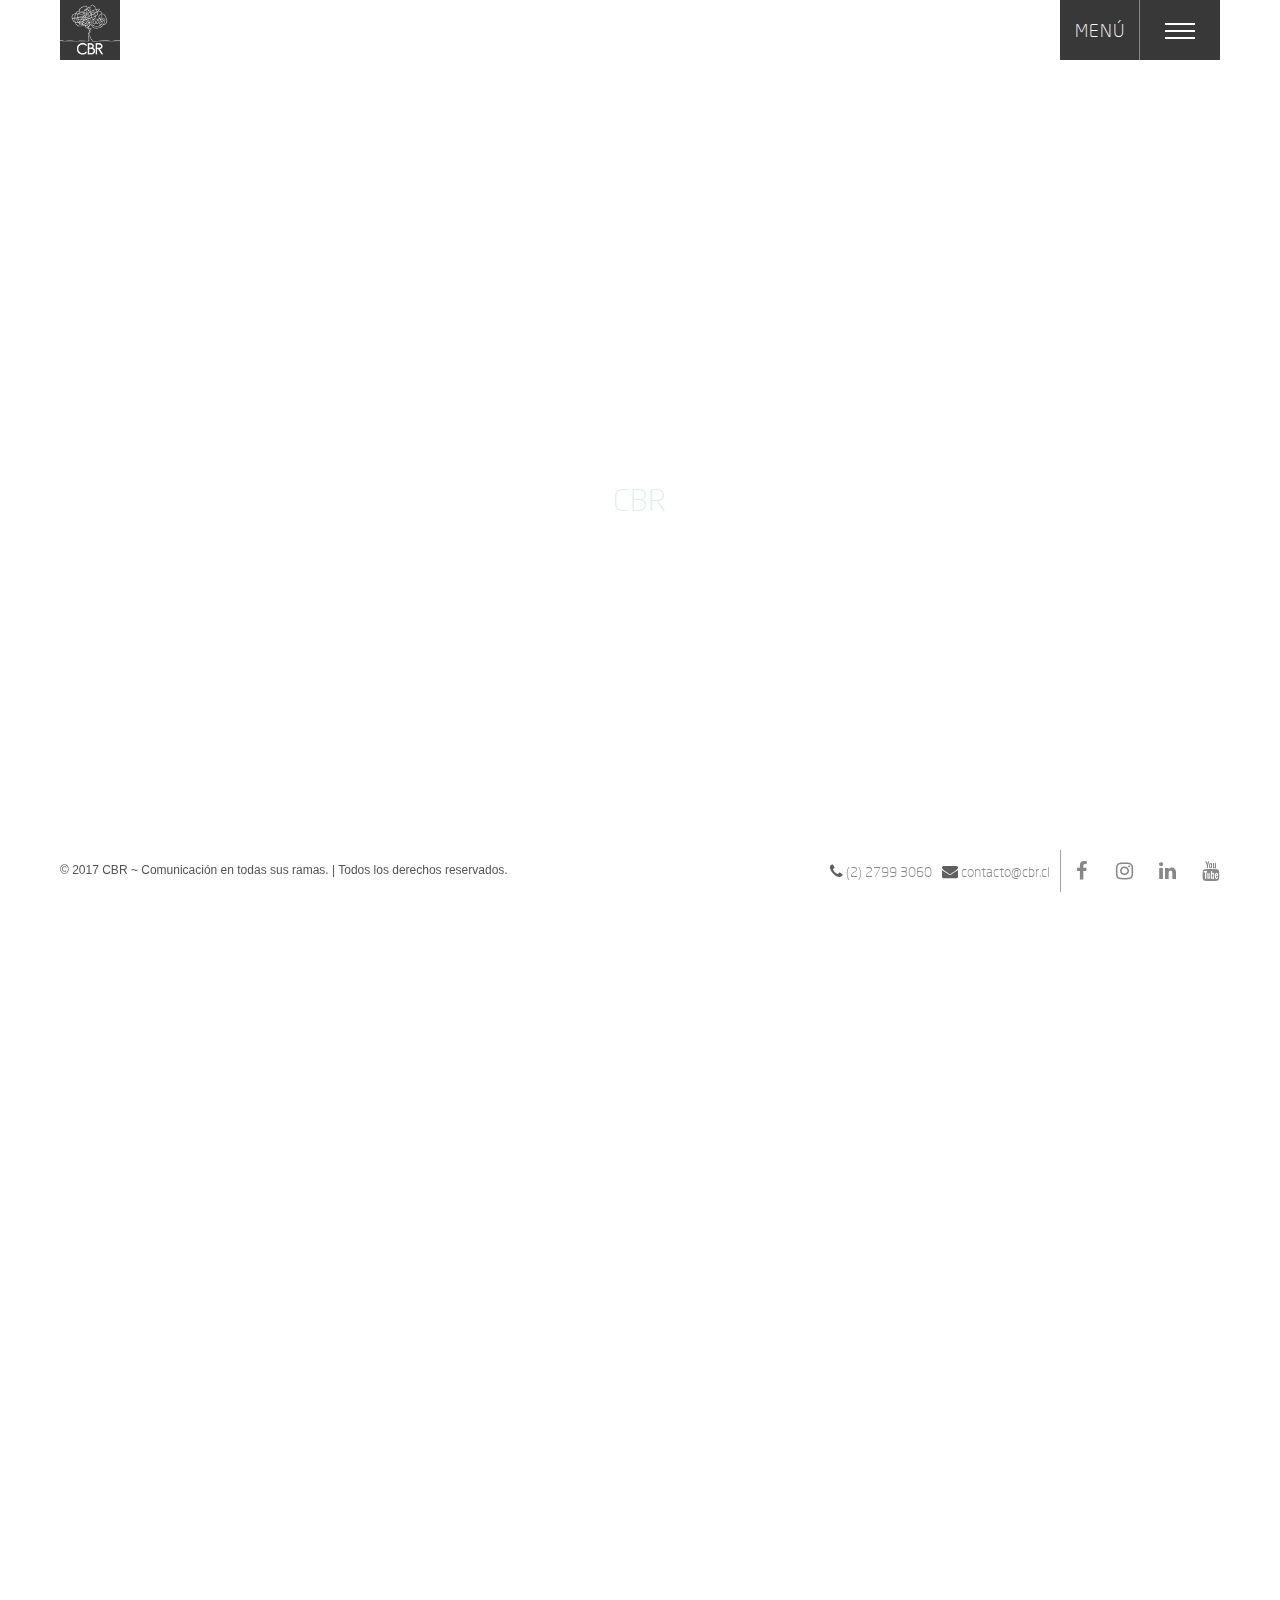
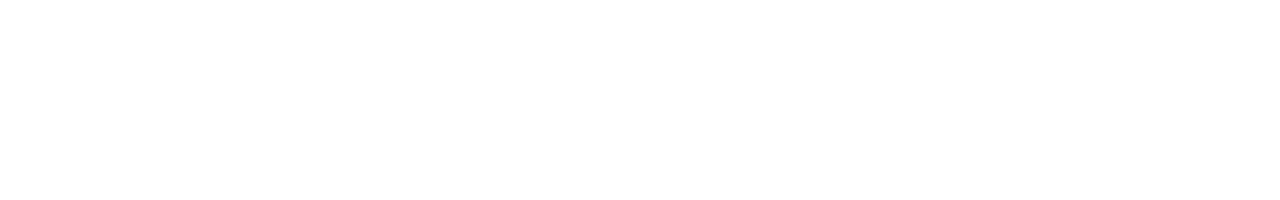
<file: blog.html>
<!DOCTYPE html>
<html lang="es">
	<head>
		<meta charset="UTF-8">
		<title>CBR ~ Comunicación en todas sus ramas.</title>
		<meta name="description" content="Agencia de publicidad que potencia las oportunidades de conexión entre empresas y clientes a través de todas las ramas de comunicación.">
		<meta name="keywords" content="agencia de publicidad, agencia de comunicación, consultoría, creatividad, Agencia CBR, comunicación interna, endomarketing, campañas de recursos humanos, transformación interna, cultura organizacional, colaboradores, comunicación digital, página web, juegos digitales, gamificación, email marketing, landing page, redes sociales, comunicación publicitaria, campaña de publicidad, aviso, prensa, revista, radio, vía pública, spot, comunicación editorial, memoria corporativa, brochure, catálogo, proyecto editorial, comunicación audiovisual, videos corporativos, video tutoriales, animación, motion graphics, comunicación familiar, conexión familiar, Wi-Fam, Rubén Sepúlveda, Marlene Larson, Claudio Storm, Guillermo Weschler, Pablo Velozo, Eduardo Ramírez, Cristián Rodríguez, Francisco Valdivieso, César Kattan">
		<meta name="robots" content="index, follow">
		<meta property="og:url" content="http://www.cbr.cl">
		<meta property="og:title" content="CBR ~ Comunicación en todas sus ramas.">
		<meta property="og:description" content="Agencia de publicidad que potencia las oportunidades de conexión entre empresas y clientes a través de todas las ramas de comunicación.">
		<meta property="og:type" content="website">
		<meta property="og:image" content="http://www.cbr.cl/assets/images/preview-web.png">
		<meta name="twitter:card" content="summary">
		<link href="assets/css/bootstrap.min.css" rel="stylesheet">
		<link href="assets/stylesheets/screen.css" rel="stylesheet">
		<link href="assets/images/favicon/apple-icon-57x57.png" rel="apple-touch-icon" sizes="57x57">
		<link href="assets/images/favicon/apple-icon-60x60.png" rel="apple-touch-icon" sizes="60x60">
		<link href="assets/images/favicon/apple-icon-72x72.png" rel="apple-touch-icon" sizes="72x72">
		<link href="assets/images/favicon/apple-icon-76x76.png" rel="apple-touch-icon" sizes="76x76">
		<link href="assets/images/favicon/apple-icon-114x114.png" rel="apple-touch-icon" sizes="114x114">
		<link href="assets/images/favicon/apple-icon-120x120.png" rel="apple-touch-icon" sizes="120x120">
		<link href="assets/images/favicon/apple-icon-144x144.png" rel="apple-touch-icon" sizes="144x144">
		<link href="assets/images/favicon/apple-icon-152x152.png" rel="apple-touch-icon" sizes="152x152">
		<link href="assets/images/favicon/apple-icon-180x180.png" rel="apple-touch-icon" sizes="180x180">
		<link href="assets/images/favicon/android-icon-192x192.png" rel="icon" sizes="192x192">
		<link href="assets/images/favicon/favicon-16x16.png" rel="icon" sizes="16x16">
		<link href="assets/images/favicon/favicon-32x32.png" rel="icon" sizes="32x32">
		<link href="assets/images/favicon/favicon-96x96.png" rel="icon" sizes="96x96">
		<meta name="viewport" content="width=device-width, user-scalable=no">
		<script>
			(function(i,s,o,g,r,a,m){i['GoogleAnalyticsObject']=r;i[r]=i[r]||function(){
			(i[r].q=i[r].q||[]).push(arguments)},i[r].l=1*new Date();a=s.createElement(o),
			m=s.getElementsByTagName(o)[0];a.async=1;a.src=g;m.parentNode.insertBefore(a,m)
			})(window,document,'script','//www.google-analytics.com/analytics.js','ga');
			ga('create', 'UA-9890877-1', 'auto');
			ga('send', 'pageview');
		</script>
	</head>
	<body>
		<div id="loader">
			<span class="circulo"></span>
			<span class="cbr">CBR</span>
		</div>
		<header>
			<div class="logo">
				<a href="index.html">
					<img src="assets/images/logo-cbr.png" alt="CBR">
				</a>
			</div>
			<div class="menu">
				<div class="contenedor-menu menu-openclose">
					<p>MENÚ</p>
					<div class="contenedor-hamburguesa">
						<div class="hamburguesa">
							<span class="linea-hamburguesa linea-izquierda linea-1 transicion"></span>
							<span class="linea-hamburguesa linea-izquierda linea-2 transicion"></span>
							<span class="linea-hamburguesa linea-izquierda linea-3 transicion"></span>
							<span class="linea-hamburguesa linea-derecha linea-1 transicion"></span>
							<span class="linea-hamburguesa linea-derecha linea-2 transicion"></span>
							<span class="linea-hamburguesa linea-derecha linea-3 transicion"></span>
						</div>
					</div>
				</div>
			</div>
			<div class="menu-holder-izq transicion-lenta" id="menu-holder-izq">
				<a href="index.html">
					<img src="assets/images/logo-CBR.gif" alt="CBR">
				</a>
			</div>
			<div class="menu-holder transicion-lenta" id="menu-holder">
				<nav>
					<ul>
						<li>
							<a href="que-hacemos.html">QUÉ HACEMOS</a>
						</li>
						<li>
							<a href="ramas-de-comunicacion.html">RAMAS DE COMUNICACIÓN</a>
						</li>
						<li>
							<a href="clientes-testimonios.html">CLIENTES / TESTIMONIOS</a>
						</li>
						<li>
							<a href="blog.html">BLOG</a>
						</li>
						<li>
							<a href="contacto.html">CONTACTO</a>
						</li>
					</ul>
				</nav>
			</div>
		</header>
		<main>
			<object data="http://cbr.cl/blog"></object>
		</main>
		<footer>
			<div class="row">
				<div class="col-lg-6 col-md-6 hidden-sm hidden-xs">
					<div class="copyright">
						<p>© 2017 CBR ~ Comunicación en todas sus ramas. | Todos los derechos reservados.</p>
					</div>
				</div>
				<div class="col-lg-6 col-md-6 col-sm-12 col-xs-12">
					<div class="datos-footer">
						<div class="datos-contacto">
							<ul>
								<li>
									<i class="fa fa-phone"></i>
									<a href="tel:227993060">(2) 2799 3060</a>
								</li>
								<li>
									<i class="fa fa-envelope"></i>
									<a href="mailto:contacto@cbr.cl">contacto@cbr.cl</a>
								</li>
							</ul>
						</div>
						<div class="redes-sociales">
							<ul>
								<li>
									<a href="https://www.facebook.com/CBR-Comunicación-en-todas-sus-ramas-18874984019" target="_blank" title="Facebook">
										<i class="fa fa-facebook"></i>
									</a>
								</li>
								<li>
									<a href="https://www.instagram.com/agencia_cbr" target="_blank" title="Instagram">
										<i class="fa fa-instagram"></i>
									</a>
								</li>
								<li>
									<a href="https://www.linkedin.com/company/cbr-publicidad" target="_blank" title="LinkedIn">
										<i class="fa fa-linkedin"></i>
									</a>
								</li>
								<li>
									<a href="https://www.youtube.com/channel/UCz5OupFCSX525NcQmekrMDw" target="_blank" title="YouTube">
										<i class="fa fa-youtube"></i>
									</a>
								</li>
							</ul>
						</div>
					</div>
				</div>
			</div>
		</footer>
	</body>
	<link href="assets/css/font-awesome.min.css" rel="stylesheet">
	<script src="assets/js/jquery-1.9.1.min.js"></script>
	<script>
		window.onload = detectarCarga;
		function detectarCarga() {
			$('#loader').fadeOut(1000);
		}
	</script>
	<script src="assets/js/app.min.js"></script>
</html>
</file>
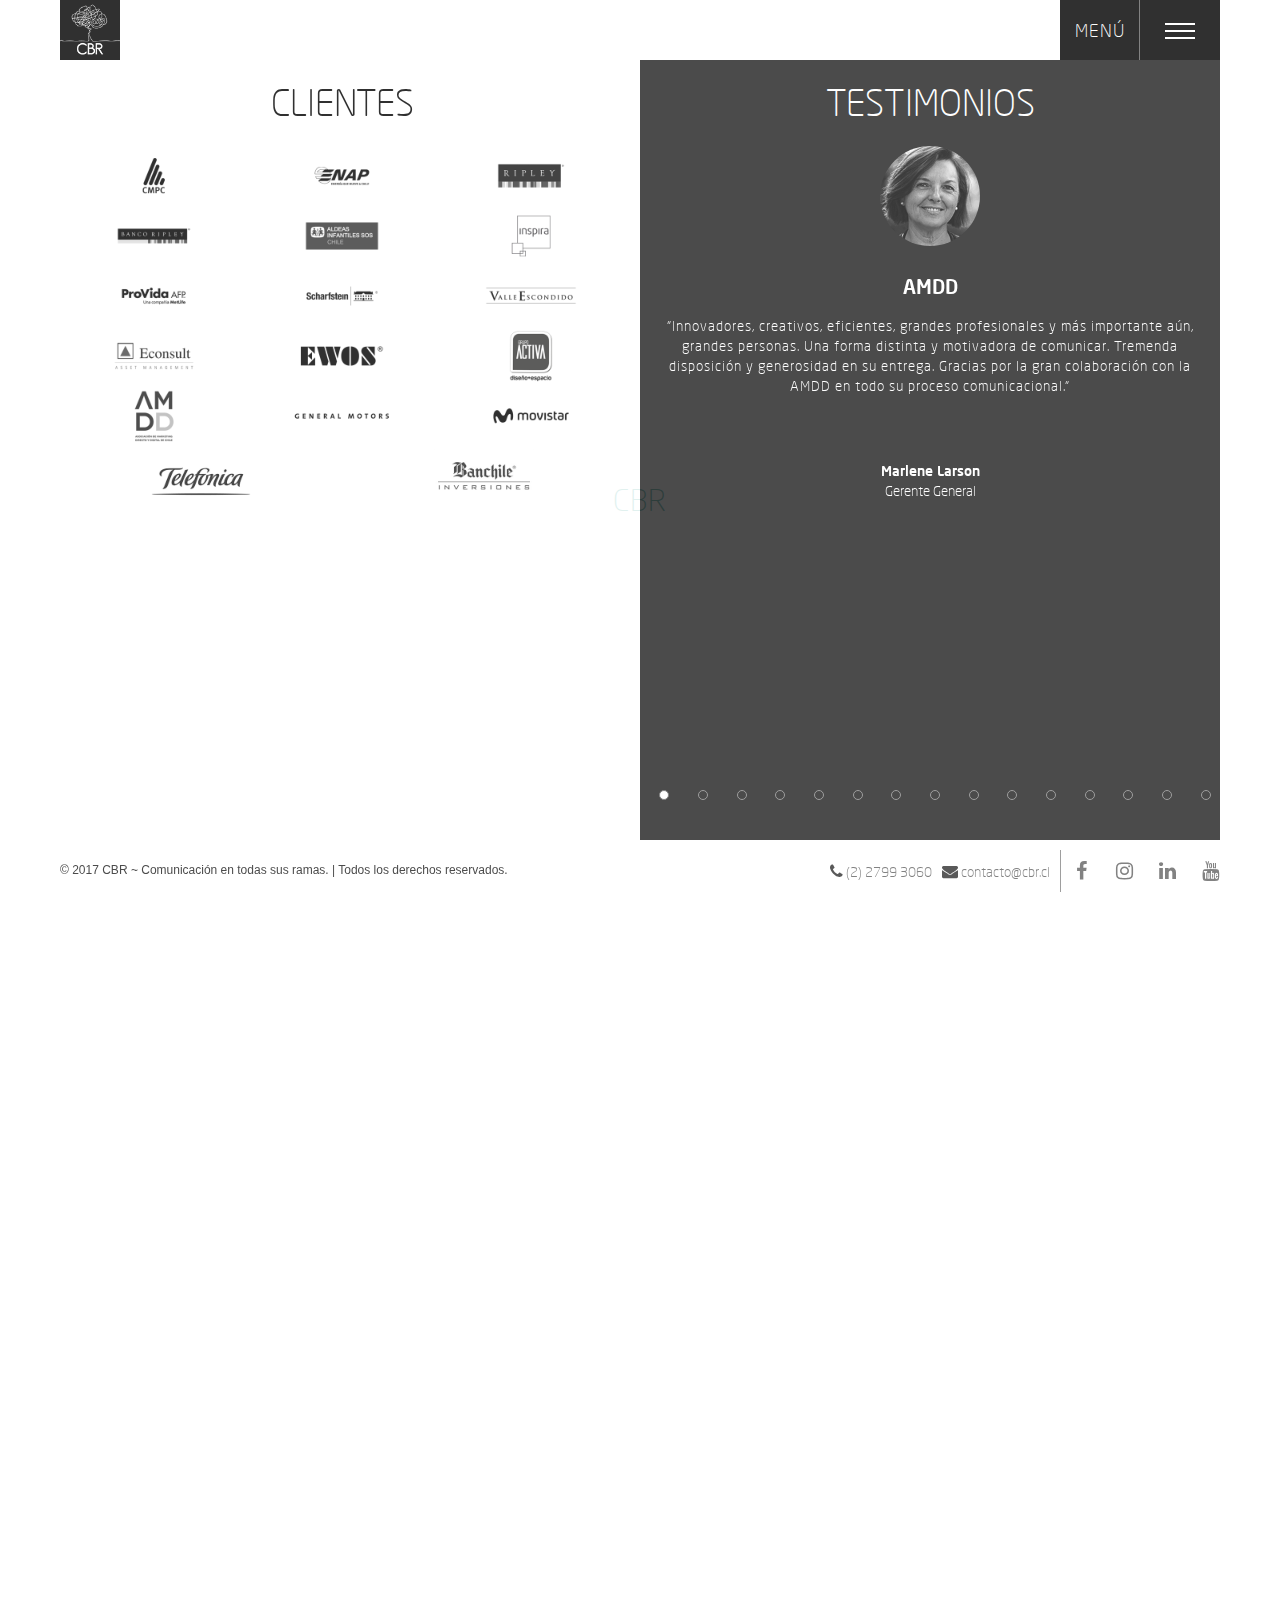
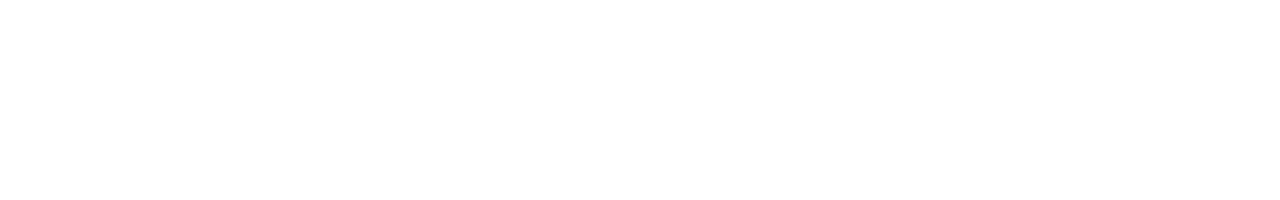
<file: clientes-testimonios.html>
<!DOCTYPE html>
<html lang="es">
	<head>
		<meta charset="UTF-8">
		<title>CBR ~ Comunicación en todas sus ramas.</title>
		<meta name="description" content="Agencia de publicidad que potencia las oportunidades de conexión entre empresas y clientes a través de todas las ramas de comunicación.">
		<meta name="keywords" content="agencia de publicidad, agencia de comunicación, consultoría, creatividad, Agencia CBR, comunicación interna, endomarketing, campañas de recursos humanos, transformación interna, cultura organizacional, colaboradores, comunicación digital, página web, juegos digitales, gamificación, email marketing, landing page, redes sociales, comunicación publicitaria, campaña de publicidad, aviso, prensa, revista, radio, vía pública, spot, comunicación editorial, memoria corporativa, brochure, catálogo, proyecto editorial, comunicación audiovisual, videos corporativos, video tutoriales, animación, motion graphics, comunicación familiar, conexión familiar, Wi-Fam, Rubén Sepúlveda, Marlene Larson, Claudio Storm, Guillermo Weschler, Pablo Velozo, Eduardo Ramírez, Cristián Rodríguez, Francisco Valdivieso, César Kattan">
		<meta name="robots" content="index, follow">
		<meta property="og:url" content="http://www.cbr.cl">
		<meta property="og:title" content="CBR ~ Comunicación en todas sus ramas.">
		<meta property="og:description" content="Agencia de publicidad que potencia las oportunidades de conexión entre empresas y clientes a través de todas las ramas de comunicación.">
		<meta property="og:type" content="website">
		<meta property="og:image" content="http://www.cbr.cl/assets/images/preview-web.png">
		<meta name="twitter:card" content="summary">
		<link href="assets/css/bootstrap.min.css" rel="stylesheet">
		<link href="assets/stylesheets/screen.css" rel="stylesheet">
		<link href="assets/images/favicon/apple-icon-57x57.png" rel="apple-touch-icon" sizes="57x57">
		<link href="assets/images/favicon/apple-icon-60x60.png" rel="apple-touch-icon" sizes="60x60">
		<link href="assets/images/favicon/apple-icon-72x72.png" rel="apple-touch-icon" sizes="72x72">
		<link href="assets/images/favicon/apple-icon-76x76.png" rel="apple-touch-icon" sizes="76x76">
		<link href="assets/images/favicon/apple-icon-114x114.png" rel="apple-touch-icon" sizes="114x114">
		<link href="assets/images/favicon/apple-icon-120x120.png" rel="apple-touch-icon" sizes="120x120">
		<link href="assets/images/favicon/apple-icon-144x144.png" rel="apple-touch-icon" sizes="144x144">
		<link href="assets/images/favicon/apple-icon-152x152.png" rel="apple-touch-icon" sizes="152x152">
		<link href="assets/images/favicon/apple-icon-180x180.png" rel="apple-touch-icon" sizes="180x180">
		<link href="assets/images/favicon/android-icon-192x192.png" rel="icon" sizes="192x192">
		<link href="assets/images/favicon/favicon-16x16.png" rel="icon" sizes="16x16">
		<link href="assets/images/favicon/favicon-32x32.png" rel="icon" sizes="32x32">
		<link href="assets/images/favicon/favicon-96x96.png" rel="icon" sizes="96x96">
		<meta name="viewport" content="width=device-width, user-scalable=no">
		<script>
			(function(i,s,o,g,r,a,m){i['GoogleAnalyticsObject']=r;i[r]=i[r]||function(){
			(i[r].q=i[r].q||[]).push(arguments)},i[r].l=1*new Date();a=s.createElement(o),
			m=s.getElementsByTagName(o)[0];a.async=1;a.src=g;m.parentNode.insertBefore(a,m)
			})(window,document,'script','//www.google-analytics.com/analytics.js','ga');
			ga('create', 'UA-9890877-1', 'auto');
			ga('send', 'pageview');
		</script>
	</head>
	<body>
		<div id="loader">
			<span class="circulo"></span>
			<span class="cbr">CBR</span>
		</div>
		<header>
			<div class="logo">
				<a href="index.html">
					<img src="assets/images/logo-cbr.png" alt="CBR">
				</a>
			</div>
			<div class="menu">
				<div class="contenedor-menu menu-openclose">
					<p>MENÚ</p>
					<div class="contenedor-hamburguesa">
						<div class="hamburguesa">
							<span class="linea-hamburguesa linea-izquierda linea-1 transicion"></span>
							<span class="linea-hamburguesa linea-izquierda linea-2 transicion"></span>
							<span class="linea-hamburguesa linea-izquierda linea-3 transicion"></span>
							<span class="linea-hamburguesa linea-derecha linea-1 transicion"></span>
							<span class="linea-hamburguesa linea-derecha linea-2 transicion"></span>
							<span class="linea-hamburguesa linea-derecha linea-3 transicion"></span>
						</div>
					</div>
				</div>
			</div>
			<div class="menu-holder-izq transicion-lenta" id="menu-holder-izq">
				<a href="index.html">
					<img src="assets/images/logo-CBR.gif" alt="CBR">
				</a>
			</div>
			<div class="menu-holder transicion-lenta" id="menu-holder">
				<nav>
					<ul>
						<li>
							<a href="que-hacemos.html">QUÉ HACEMOS</a>
						</li>
						<li>
							<a href="ramas-de-comunicacion.html">RAMAS DE COMUNICACIÓN</a>
						</li>
						<li>
							<a href="clientes-testimonios.html">CLIENTES / TESTIMONIOS</a>
						</li>
						<li>
							<a href="blog.html">BLOG</a>
						</li>
						<li>
							<a href="contacto.html">CONTACTO</a>
						</li>
					</ul>
				</nav>
			</div>
		</header>
		<main>
			<div class="row">
				<div class="col-lg-6 col-md-6 col-sm-12 col-xs-12">
					<div class="contenedor-clientes">
						<h1>Clientes</h1>
						<div class="cliente">
							<img src="assets/images/clientes/logo-cmpc.png" alt="CMPC">
						</div>
						<div class="cliente">
							<img src="assets/images/clientes/logo-enap.png" alt="ENAP">
						</div>
						<div class="cliente">
							<img src="assets/images/clientes/logo-ripley.png" alt="RIPLEY">
						</div>
						<div class="cliente">
							<img src="assets/images/clientes/logo-banco-ripley.png" alt="BANCO RIPLEY">
						</div>
						<div class="cliente">
							<img src="assets/images/clientes/logo-aldeas-infantiles-sos.png" alt="ALDEAS INFANTILES SOS">
						</div>
						<div class="cliente">
							<img src="assets/images/clientes/logo-inmobiliaria-inspira.png" alt="INSPIRA">
						</div>
						<div class="cliente">
							<img src="assets/images/clientes/logo-provida-afp.png" alt="PROVIDA AFP">
						</div>
						<div class="cliente">
							<img src="assets/images/clientes/logo-scharfstein.png" alt="SCHARFSTEIN">
						</div>
						<div class="cliente">
							<img src="assets/images/clientes/logo-valle-escondido.png" alt="VALLE ESCONDIDO">
						</div>
						<div class="cliente">
							<img src="assets/images/clientes/logo-econsult.png" alt="ECONSULT">
						</div>
						<div class="cliente">
							<img src="assets/images/clientes/logo-ewos.png" alt="EWOS">
						</div>
						<div class="cliente">
							<img src="assets/images/clientes/logo-grupo-activa.png" alt="GRUPOACTIVA">
						</div>
						<div class="cliente">
							<img src="assets/images/clientes/logo-amdd.png" alt="AMDD">
						</div>
						<div class="cliente">
							<img src="assets/images/clientes/logo-general-motors.png" alt="GENERAL MOTORS">
						</div>
						<div class="cliente">
							<img src="assets/images/clientes/logo-movistar.png" alt="MOVISTAR">
						</div>
						<div class="cliente">
							<img src="assets/images/clientes/logo-telefonica.png" alt="TELEFÓNICA">
						</div>
						<div class="cliente">
							<img src="assets/images/clientes/logo-banchile.png" alt="BANCHILE">
						</div>
					</div>
				</div>
				<div class="col-lg-6 col-md-6 col-sm-12 col-xs-12 inherit-testimonio">
					<div class="contenedor-derecha">
						<div class="contenedor-derecha-interior">
							<div class="contenedor-testimonios">
								<h1>Testimonios</h1>
								<ul class="cd-testimonials">
									<li>
										<div class="testimonio">
											<img src="assets/images/testimonios/marlene-larson.png" alt="Marlene Larson">
											<h2>AMDD</h2>
											<p>"Innovadores, creativos, eficientes, grandes profesionales y más importante aún, grandes  personas. Una forma distinta y motivadora de comunicar. Tremenda disposición y generosidad en su entrega. Gracias por la gran colaboración con la AMDD en todo su proceso comunicacional."</p>
											<div class="autor">
												<div class="nombre">Marlene Larson</div class="nombre">
												<div class="cargo">Gerente General</div class="cargo">
											</div>
										</div>
									</li>
									<li>
										<div class="testimonio">
											<img src="assets/images/testimonios/cesar-kattan.png" alt="Cesar Kattán">
											<h2>Inmobiliaria Inspira</h2>
											<p>"Más que una agencia, CBR es nuestro partner estratégico en todos nuestros desafíos de comunicación, que aporta creativa y comercialmente al desarrollo de cada negocio. Han sido un verdadero apoyo todos estos años."</p>
											<div class="autor">
												<div class="nombre">César Kattan</div class="nombre">
												<div class="cargo">Gerente General Inmobiliaria Inspira</div class="cargo">
											</div>
										</div>
									</li>
									<li>
										<div class="testimonio">
											<img src="assets/images/testimonios/ruben-sepulveda.png" alt="Rubén Sepúlveda">
											<h2>Ripley</h2>
											<p>"El cambio cultural en una empresa implica tanto en los procesos y personas transformación, re ingeniería y revolución. Y con CBR hemos tenido lecciones y la más importante es que hemos aprendido la gran diferencia que existe entre informar y comunicar, que no es equivalente a la magnitud de diferencia entre “cambiar y transformar”. Gracias por hacer posible esa transformación."</p>
											<div class="autor">
												<div class="nombre">Rubén Sepúlveda</div class="nombre">
												<div class="cargo">Gerente General Ripley Retail</div class="cargo">
											</div>
										</div>
									</li>
									<li>
										<div class="testimonio">
											<img src="assets/images/testimonios/ernesto-berrios.png" alt="Ernesto Berríos">
											<h2>AFP Hábitat</h2>
											<p>"Trabajar con CBR, como Sub-Gerente de Marketing y Servicios de AFP Habitat, fue una excelente experiencia, por la creatividad, empatía y sobre todo, la disposición y enfoque al cliente."</p>
											<div class="autor">
												<div class="nombre">Ernesto Berríos</div class="nombre">
												<div class="cargo">Consultor de Marketing y Dirección Comercial</div class="cargo">
											</div>
										</div>
									</li>
									<li>
										<div class="testimonio">
											<img src="assets/images/testimonios/javier-rivera.png" alt="Javier Rivera">
											<h2>Banchile Inversiones</h2>
											<p>"Banchile goza de ser Top of Mind en la industria, y gran responsabilidad de ello se debe a los relatos y contenidos que CBR ha construido en torno a la marca.‬‬‬‬‬‬‬‬‬‬‬‬"</p>
											<div class="autor">
												<div class="nombre">Javier Rivera</div class="nombre">
												<div class="cargo">Gestión de Marca e Imagen en Banca y Servicios</div class="cargo">
											</div>
										</div>
									</li>
									<li>
										<div class="testimonio">
											<img src="assets/images/testimonios/ricardo-olguin.png" alt="Ricardo Olguín">
											<h2>General Motors Chile</h2>
											<p>"CBR logró dar la respuesta correcta a nuestras necesidades, a través de propuestas inteligentes y atractivas, pero más importante aún, con una ejecución de alto nivel.‬‬‬‬‬‬‬‬‬‬‬‬"</p>
											<div class="autor">
												<div class="nombre">Ricardo Olguín</div class="nombre">
												<div class="cargo">Gerente Inteligencia Mercado en General Motors Chile</div class="cargo">
											</div>
										</div>
									</li>
									<li>
										<div class="testimonio">
											<img src="assets/images/testimonios/cristian-rodriguez.png" alt="Cristián Rodríguez">
											<h2>Ripley</h2>
											<p>"Creo que son la única agencia que sabe tanto de recursos humanos como de comunicaciones. Es un agrado trabajar y desarrollar proyectos en conjunto. Son un gran valor como personas y profesionales.‬‬‬‬‬‬‬‬‬‬‬‬"</p>
											<div class="autor">
												<div class="nombre">Cristián Rodríguez</div class="nombre">
												<div class="cargo">Director de Personas Ripley Chile</div class="cargo">
											</div>
										</div>
									</li>
									<li>
										<div class="testimonio">
											<img src="assets/images/testimonios/eduardo-ramirez.png" alt="Eduardo Ramírez">
											<h2>Valle Escondido</h2>
											<p>"Sólo puedo felicitarlos por la agencia que han logrado llegar a ser. Agradezco al equipo de CBR la dedicación, el esfuerzo y el cariño en los proyectos que hemos impulsado juntos.‬‬‬‬‬‬‬‬‬‬‬‬"</p>
											<div class="autor">
												<div class="nombre">Eduardo Ramírez</div class="nombre">
												<div class="cargo">Gerente Comercial Valle Escondido</div class="cargo">
											</div>
										</div>
									</li>
									<li>
										<div class="testimonio">
											<img src="assets/images/testimonios/pablo-velozo.png" alt="Pablo Velozo">
											<h2>Enap</h2>
											<p>"Los conocí en Telefónica y me reencontré con ellos en Enap. Realizan un gran trabajo de consultoría estratégica con soluciones comunicacionales siempre acompañadas de un componente original, que realmente hace la diferencia."</p>
											<div class="autor">
												<div class="nombre">Pablo Velozo</div class="nombre">
												<div class="cargo">Gerente Corporativo de Recursos Humanos ENAP</div class="cargo">
											</div>
										</div>
									</li>
									<li>
										<div class="testimonio">
											<img src="assets/images/testimonios/francisco-valdivieso.png" alt="Francisco Valdivieso">
											<h2>GrupoActiva</h2>
											<p>"Supera la expectativa. Así definiría mi experiencia con CBR, porque es capaz de plasmar en cada campaña los beneficios en experiencias tangibles emocionando y seduciendo."</p>
											<div class="autor">
												<div class="nombre">Francisco Valdivieso</div class="nombre">
												<div class="cargo">Gerente Comercial Inmobiliaria GrupoActiva</div class="cargo">
											</div>
										</div>
									</li>
									<li>
										<div class="testimonio">
											<img src="assets/images/testimonios/carolina-echeverria.png" alt="Carolina Echeverría">
											<h2>Econsult</h2>
											<p>"Me gusta trabajar con CBR porque son innovadores, se adelantan y me siento segura de que están entregando lo mejor. Entienden perfecto los contextos donde las marcas se mueven y se ponen en ‬‬el lugar de uno fácilmente."</p>
											<div class="autor">
												<div class="nombre">Carolina Echeverría</div class="nombre">
												<div class="cargo">Directora Econsult</div class="cargo">
											</div>
										</div>
									</li>
									<li>
										<div class="testimonio">
											<img src="assets/images/testimonios/guillermo-weschler.png" alt="Guillermo Weschler">
											<h2>Vigatec</h2>
											<p>"CBR fue la respuesta precisa en un momento donde necesitábamos creatividad con orientación al negocio. Los resultados demostraron que depositamos nuestra confianza en la empresa correcta."</p>
											<div class="autor">
												<div class="nombre">Guillermo Weschler</div class="nombre">
												<div class="cargo">Gerente General Vigatec</div class="cargo">
											</div>
										</div>
									</li>
									<li>
										<div class="testimonio">
											<img src="assets/images/testimonios/claudio-storm.png" alt="Claudio Storm">
											<h2>Fosis</h2>
											<p>"CBR fue un apoyo muy importante durante mi gestión como Director del FOSIS, aportando con creatividad y sentido social a la difusión de la política de superación de la pobreza de nuestro país."</p>
											<div class="autor">
												<div class="nombre">Claudio Storm</div class="nombre">
												<div class="cargo">Director de Nexos</div class="cargo">
											</div>
										</div>
									</li>
									<li>
										<div class="testimonio">
											<img src="assets/images/testimonios/osvaldo-barrientos.png" alt="Osvaldo Barrientos">
											<h2>Banco Ripley</h2>
											<p>"Trabajar con CBR ha sido una gran experiencia. Pocas veces uno se encuentra con un equipo de profesionales creativos y con opinión, qué rápidamente entran en sintonía y se transforman en parte de la solución."</p>
											<div class="autor">
												<div class="nombre">Osvaldo Barrientos</div class="nombre">
												<div class="cargo">Gerente General Banco Ripley</div class="cargo">
											</div>
										</div>
									</li>
									<li>
										<div class="testimonio">
											<img src="assets/images/testimonios/marco-rivera.png" alt="Marco Rivera">
											<h2>ProVida AFP</h2>
											<p>"El aporte de CBR en la producción de propuestas asociadas a temas de clima laboral ha sido fundamental en el desarrollo de la importante labor comunicacional que como área de Recursos Humanos llevamos a cabo."</p>
											<div class="autor">
												<div class="nombre">Marco Rivera</div class="nombre">
												<div class="cargo">Gerente de Recursos Humanos ProVida AFP</div class="cargo">
											</div>
										</div>
									</li>
								</ul>
							</div>
						</div>
					</div>
				</div>
			</div>
		</main>
		<footer>
			<div class="row">
				<div class="col-lg-6 col-md-6 hidden-sm hidden-xs">
					<div class="copyright">
						<p>© 2017 CBR ~ Comunicación en todas sus ramas. | Todos los derechos reservados.</p>
					</div>
				</div>
				<div class="col-lg-6 col-md-6 col-sm-12 col-xs-12">
					<div class="datos-footer">
						<div class="datos-contacto">
							<ul>
								<li>
									<i class="fa fa-phone"></i>
									<a href="tel:227993060">(2) 2799 3060</a>
								</li>
								<li>
									<i class="fa fa-envelope"></i>
									<a href="mailto:contacto@cbr.cl">contacto@cbr.cl</a>
								</li>
							</ul>
						</div>
						<div class="redes-sociales">
							<ul>
								<li>
									<a href="https://www.facebook.com/CBR-Comunicación-en-todas-sus-ramas-18874984019" target="_blank" title="Facebook">
										<i class="fa fa-facebook"></i>
									</a>
								</li>
								<li>
									<a href="https://www.instagram.com/agencia_cbr" target="_blank" title="Instagram">
										<i class="fa fa-instagram"></i>
									</a>
								</li>
								<li>
									<a href="https://www.linkedin.com/company/cbr-publicidad" target="_blank" title="LinkedIn">
										<i class="fa fa-linkedin"></i>
									</a>
								</li>
								<li>
									<a href="https://www.youtube.com/channel/UCz5OupFCSX525NcQmekrMDw" target="_blank" title="YouTube">
										<i class="fa fa-youtube"></i>
									</a>
								</li>
							</ul>
						</div>
					</div>
				</div>
			</div>
		</footer>
	</body>
	<link href="assets/css/font-awesome.min.css" rel="stylesheet">
	<script src="assets/js/jquery-1.9.1.min.js"></script>
	<script>
		window.onload = detectarCarga;
		function detectarCarga() {
			$('#loader').fadeOut(1000);
		}
	</script>
	<script>
		jQuery(document).ready(function($) {
			$('.contenedor-testimonios').flexslider({
				selector: ".cd-testimonials > li",
				animation: "slide",
				controlNav: true,
				slideshow: true,
				smoothHeight: true,
				start: function() {
					$('.cd-testimonials').children('li').css({
						'opacity': 1,
						'position': 'relative',
					});
				}
			});
		});
	</script>
	<script src="assets/js/app.min.js" type="text/javascript"></script>
	<script src="assets/js/jquery.flexslider.min.js" type="text/javascript"></script>
</html>
</file>
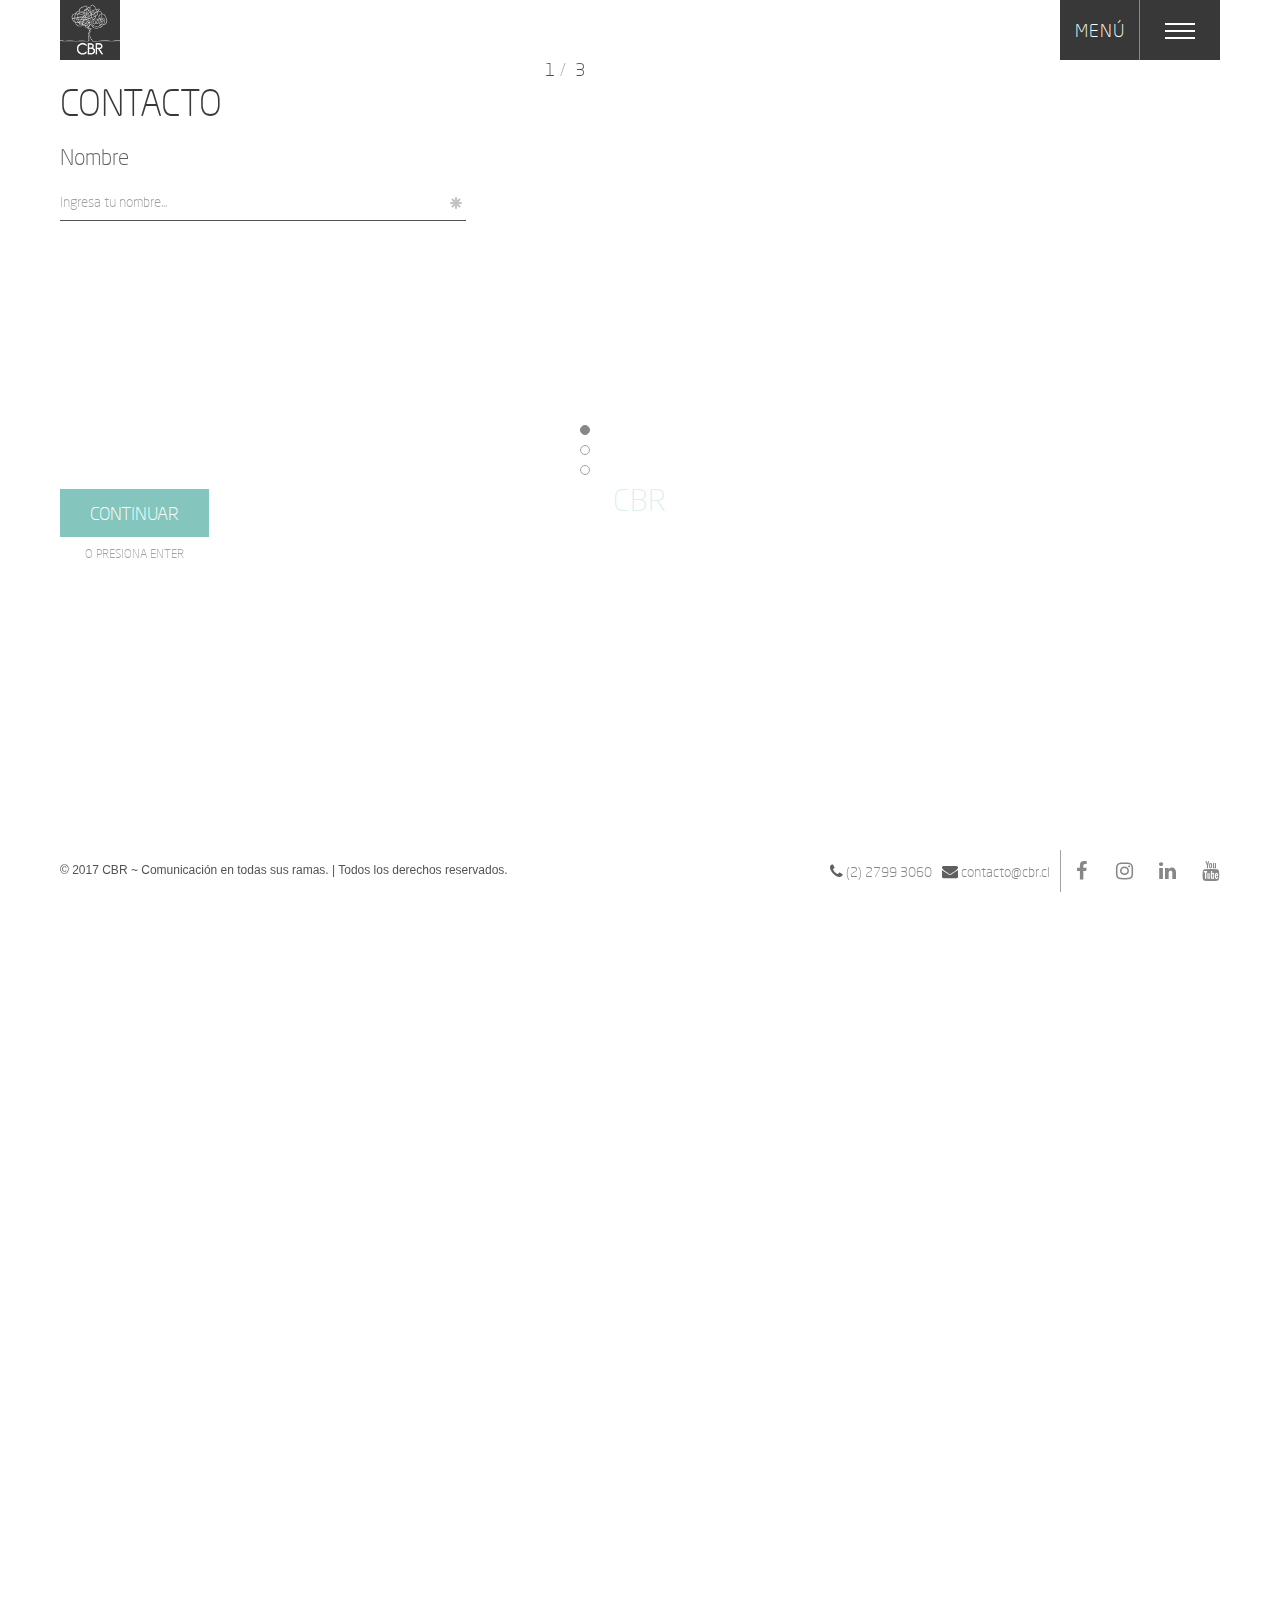
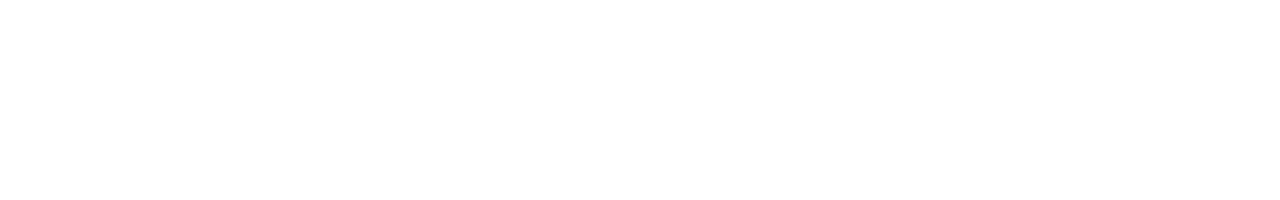
<file: contacto.html>
<!DOCTYPE html>
<html lang="es">
	<head>
		<meta charset="UTF-8">
		<title>CBR ~ Comunicación en todas sus ramas.</title>
		<meta name="description" content="Agencia de publicidad que potencia las oportunidades de conexión entre empresas y clientes a través de todas las ramas de comunicación.">
		<meta name="keywords" content="agencia de publicidad, agencia de comunicación, consultoría, creatividad, Agencia CBR, comunicación interna, endomarketing, campañas de recursos humanos, transformación interna, cultura organizacional, colaboradores, comunicación digital, página web, juegos digitales, gamificación, email marketing, landing page, redes sociales, comunicación publicitaria, campaña de publicidad, aviso, prensa, revista, radio, vía pública, spot, comunicación editorial, memoria corporativa, brochure, catálogo, proyecto editorial, comunicación audiovisual, videos corporativos, video tutoriales, animación, motion graphics, comunicación familiar, conexión familiar, Wi-Fam, Rubén Sepúlveda, Marlene Larson, Claudio Storm, Guillermo Weschler, Pablo Velozo, Eduardo Ramírez, Cristián Rodríguez, Francisco Valdivieso, César Kattan">
		<meta name="robots" content="index, follow">
		<meta property="og:url" content="http://www.cbr.cl">
		<meta property="og:title" content="CBR ~ Comunicación en todas sus ramas.">
		<meta property="og:description" content="Agencia de publicidad que potencia las oportunidades de conexión entre empresas y clientes a través de todas las ramas de comunicación.">
		<meta property="og:type" content="website">
		<meta property="og:image" content="http://www.cbr.cl/assets/images/preview-web.png">
		<meta name="twitter:card" content="summary">
		<link href="assets/css/bootstrap.min.css" rel="stylesheet">
		<link href="assets/stylesheets/screen.css" rel="stylesheet">
		<link href="assets/images/favicon/apple-icon-57x57.png" rel="apple-touch-icon" sizes="57x57">
		<link href="assets/images/favicon/apple-icon-60x60.png" rel="apple-touch-icon" sizes="60x60">
		<link href="assets/images/favicon/apple-icon-72x72.png" rel="apple-touch-icon" sizes="72x72">
		<link href="assets/images/favicon/apple-icon-76x76.png" rel="apple-touch-icon" sizes="76x76">
		<link href="assets/images/favicon/apple-icon-114x114.png" rel="apple-touch-icon" sizes="114x114">
		<link href="assets/images/favicon/apple-icon-120x120.png" rel="apple-touch-icon" sizes="120x120">
		<link href="assets/images/favicon/apple-icon-144x144.png" rel="apple-touch-icon" sizes="144x144">
		<link href="assets/images/favicon/apple-icon-152x152.png" rel="apple-touch-icon" sizes="152x152">
		<link href="assets/images/favicon/apple-icon-180x180.png" rel="apple-touch-icon" sizes="180x180">
		<link href="assets/images/favicon/android-icon-192x192.png" rel="icon" sizes="192x192">
		<link href="assets/images/favicon/favicon-16x16.png" rel="icon" sizes="16x16">
		<link href="assets/images/favicon/favicon-32x32.png" rel="icon" sizes="32x32">
		<link href="assets/images/favicon/favicon-96x96.png" rel="icon" sizes="96x96">
		<meta name="viewport" content="width=device-width, user-scalable=no">
		<script>
			(function(i,s,o,g,r,a,m){i['GoogleAnalyticsObject']=r;i[r]=i[r]||function(){
			(i[r].q=i[r].q||[]).push(arguments)},i[r].l=1*new Date();a=s.createElement(o),
			m=s.getElementsByTagName(o)[0];a.async=1;a.src=g;m.parentNode.insertBefore(a,m)
			})(window,document,'script','//www.google-analytics.com/analytics.js','ga');
			ga('create', 'UA-9890877-1', 'auto');
			ga('send', 'pageview');
		</script>
		<!-- Google Code for contacto Conversion Page -->
		<script type="text/javascript">
			/* <![CDATA[ */
			var google_conversion_id = 955309297;
			var google_conversion_label = "4BvRCMqAnHkQ8bnDxwM";
			var google_conversion_value = 10.00;
			var google_conversion_currency = "CLP";
			var google_remarketing_only = false;
			/* ]]> */
			</script>
			<script type="text/javascript" src="//www.googleadservices.com/pagead/conversion.js">
			</script>
			<noscript>
			<div style="display:inline;">
			<img height="1" width="1" style="border-style:none;" alt="" src="//www.googleadservices.com/pagead/conversion/955309297/?value=10.00&amp;currency_code=CLP&amp;label=4BvRCMqAnHkQ8bnDxwM&amp;guid=ON&amp;script=0"/>
			</div>
		</noscript>
	</head>
	<body>
		<div id="loader">
			<span class="circulo"></span>
			<span class="cbr">CBR</span>
		</div>
		<header>
			<div class="logo">
				<a href="index.html">
					<img src="assets/images/logo-cbr.png" alt="CBR">
				</a>
			</div>
			<div class="menu">
				<div class="contenedor-menu menu-openclose">
					<p>MENÚ</p>
					<div class="contenedor-hamburguesa">
						<div class="hamburguesa">
							<span class="linea-hamburguesa linea-izquierda linea-1 transicion"></span>
							<span class="linea-hamburguesa linea-izquierda linea-2 transicion"></span>
							<span class="linea-hamburguesa linea-izquierda linea-3 transicion"></span>
							<span class="linea-hamburguesa linea-derecha linea-1 transicion"></span>
							<span class="linea-hamburguesa linea-derecha linea-2 transicion"></span>
							<span class="linea-hamburguesa linea-derecha linea-3 transicion"></span>
						</div>
					</div>
				</div>
			</div>
			<div class="menu-holder-izq transicion-lenta" id="menu-holder-izq">
				<a href="index.html">
					<img src="assets/images/logo-CBR.gif" alt="CBR">
				</a>
			</div>
			<div class="menu-holder transicion-lenta" id="menu-holder">
				<nav>
					<ul>
						<li>
							<a href="que-hacemos.html">QUÉ HACEMOS</a>
						</li>
						<li>
							<a href="ramas-de-comunicacion.html">RAMAS DE COMUNICACIÓN</a>
						</li>
						<li>
							<a href="clientes-testimonios.html">CLIENTES / TESTIMONIOS</a>
						</li>
						<li>
							<a href="blog.html">BLOG</a>
						</li>
						<li>
							<a href="contacto.html">CONTACTO</a>
						</li>
					</ul>
				</nav>
			</div>
		</header>
		<main>
			<div class="row">
				<div class="col-lg-6 col-md-6 col-sm-12 col-xs-12 inherit">
					<div class="contenedor-izquierda">
						<div class="contenedor-izquierda-interior">
							<h1>Contacto</h1>
							<div id="fs-form-wrap">
								<form id="myform" class="fs-form fs-form-full" autocomplete="off" method="POST" action="contacto.php">
									<ol class="fs-fields">
										<li>
											<label class="fs-field-label fs-anim-upper">Nombre</label>
											<input class="fs-anim-lower" name="nombre" id="nombre" type="text" placeholder="Ingresa tu nombre..." required>
										</li>
										<li>
											<label class="fs-field-label fs-anim-upper" data-info="No enviaremos spam, lo prometemos...">Email</label>
											<input class="fs-anim-lower" name="mail" id="mail" type="email" placeholder="ejemplo@cbr.cl" required pattern="^[a-zA-Z0-9.!#$%&'*+/=?^_`{|}~-]+@[a-zA-Z0-9-]+(?:\.[a-zA-Z0-9-]+)*$">
										</li>
										<li>
											<label class="fs-field-label fs-anim-upper">Mensaje</label>
											<textarea class="fs-anim-lower" name="comentario" id="comentario" type="text" placeholder="Escribe tu mensaje..."></textarea>
										</li>
									</ol>
									<button class="fs-submit" type="submit">Enviar</button>
								</form>
							</div>
						</div>
					</div>
				</div>
				<div class="col-lg-6 col-md-6 hidden-sm hidden-xs inherit">
					<div class="contenedor-derecha">
						<div class="contenedor-derecha-interior">
							<div class="mapa">
								<iframe src="https://www.google.com/maps/embed?pb=!1m18!1m12!1m3!1d3330.4014867930746!2d-70.58143918480167!3d-33.41277568078475!2m3!1f0!2f0!3f0!3m2!1i1024!2i768!4f13.1!3m3!1m2!1s0x9662cf1f585a2e47%3A0x76ef90a83fb829bd!2sCoronel+Pereira+62%2C+Las+Condes%2C+Regi%C3%B3n+Metropolitana!5e0!3m2!1ses-419!2scl!4v1502726582494" allowfullscreen></iframe>
							</div>
						</div>
					</div>
				</div>
			</div>
		</main>
		<footer>
			<div class="row">
				<div class="col-lg-6 col-md-6 hidden-sm hidden-xs">
					<div class="copyright">
						<p>© 2017 CBR ~ Comunicación en todas sus ramas. | Todos los derechos reservados.</p>
					</div>
				</div>
				<div class="col-lg-6 col-md-6 col-sm-12 col-xs-12">
					<div class="datos-footer">
						<div class="datos-contacto">
							<ul>
								<li>
									<i class="fa fa-phone"></i>
									<a href="tel:227993060">(2) 2799 3060</a>
								</li>
								<li>
									<i class="fa fa-envelope"></i>
									<a href="mailto:contacto@cbr.cl">contacto@cbr.cl</a>
								</li>
							</ul>
						</div>
						<div class="redes-sociales">
							<ul>
								<li>
									<a href="https://www.facebook.com/CBR-Comunicación-en-todas-sus-ramas-18874984019" target="_blank" title="Facebook">
										<i class="fa fa-facebook"></i>
									</a>
								</li>
								<li>
									<a href="https://www.instagram.com/agencia_cbr" target="_blank" title="Instagram">
										<i class="fa fa-instagram"></i>
									</a>
								</li>
								<li>
									<a href="https://www.linkedin.com/company/cbr-publicidad" target="_blank" title="LinkedIn">
										<i class="fa fa-linkedin"></i>
									</a>
								</li>
								<li>
									<a href="https://www.youtube.com/channel/UCz5OupFCSX525NcQmekrMDw" target="_blank" title="YouTube">
										<i class="fa fa-youtube"></i>
									</a>
								</li>
							</ul>
						</div>
					</div>
				</div>
			</div>
		</footer>
	</body>
	<link href="assets/css/font-awesome.min.css" rel="stylesheet">
	<script src="assets/js/modernizr.custom.js"></script>
	<script src="assets/js/jquery-1.9.1.min.js"></script>
	<script>
		window.onload = detectarCarga;
		function detectarCarga() {
			$('#loader').fadeOut(1000);
		}
	</script>
	<script src="assets/js/app.min.js"></script>
	<script src="assets/js/classie.js"></script>
	<script src="assets/js/selectFx.js"></script>
	<script src="assets/js/fullscreenForm.js"></script>
	<script>
		(function() {
			var formWrap = document.getElementById( 'fs-form-wrap' );
			[].slice.call( document.querySelectorAll( 'select.cs-select' ) ).forEach( function(el) {
				new SelectFx( el, {
					stickyPlaceholder: false,
					onChange: function(val){
						document.querySelector('span.cs-placeholder').style.backgroundColor = val;
					}
				});
			} );
			new FForm( formWrap, {
				onReview : function() {
					classie.add( document.body, 'overview' );
				}
			} );
		})();
	</script>
</html>
</file>
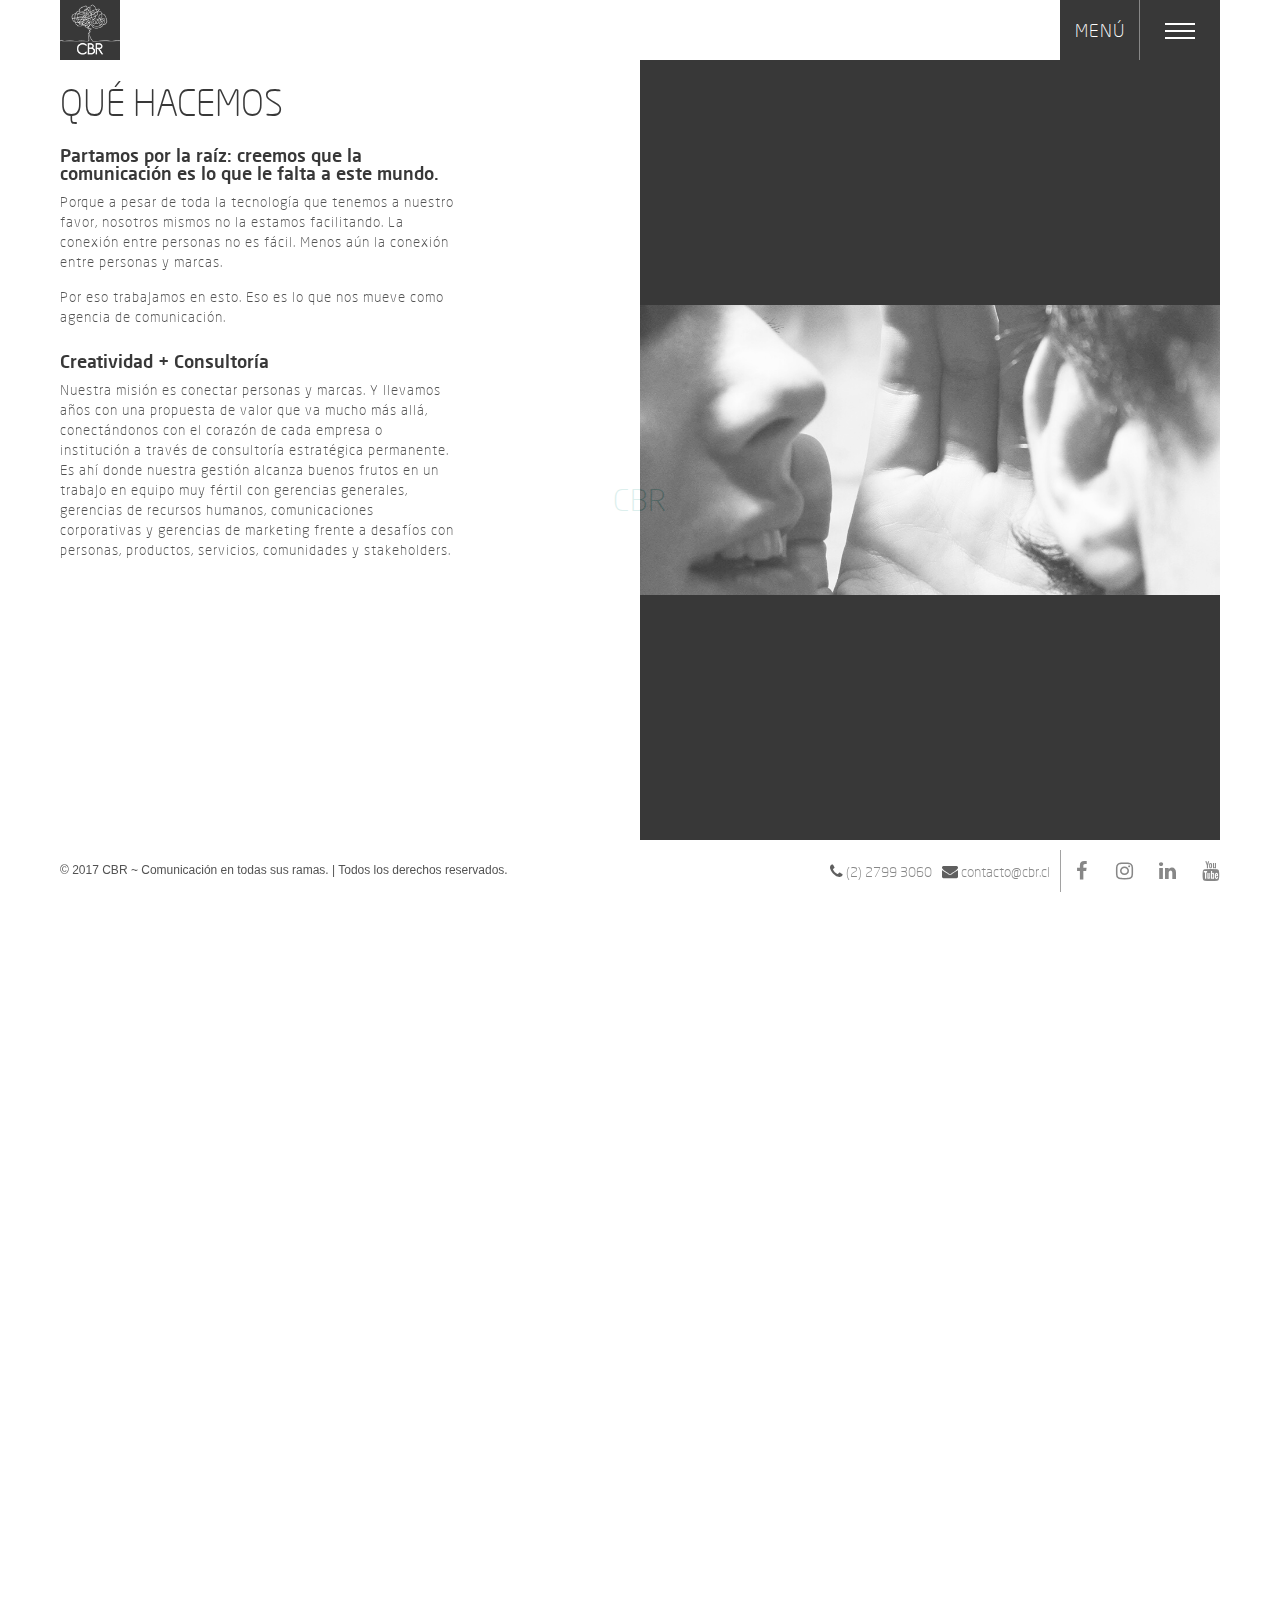
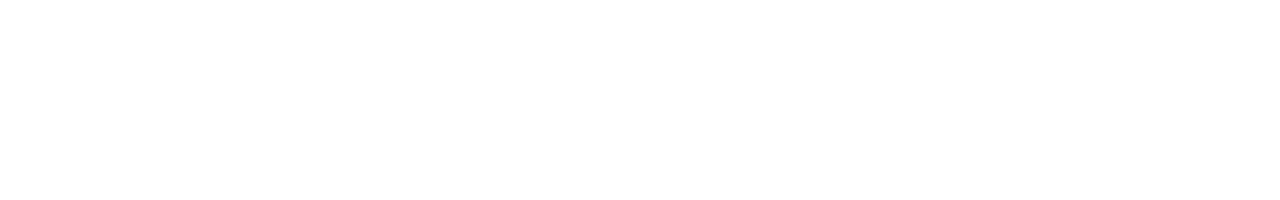
<file: que-hacemos.html>
<!DOCTYPE html>
<html lang="es">
	<head>
		<meta charset="UTF-8">
		<title>CBR ~ Comunicación en todas sus ramas.</title>
		<meta name="description" content="Agencia de publicidad que potencia las oportunidades de conexión entre empresas y clientes a través de todas las ramas de comunicación.">
		<meta name="keywords" content="agencia de publicidad, agencia de comunicación, consultoría, creatividad, Agencia CBR, comunicación interna, endomarketing, campañas de recursos humanos, transformación interna, cultura organizacional, colaboradores, comunicación digital, página web, juegos digitales, gamificación, email marketing, landing page, redes sociales, comunicación publicitaria, campaña de publicidad, aviso, prensa, revista, radio, vía pública, spot, comunicación editorial, memoria corporativa, brochure, catálogo, proyecto editorial, comunicación audiovisual, videos corporativos, video tutoriales, animación, motion graphics, comunicación familiar, conexión familiar, Wi-Fam, Rubén Sepúlveda, Marlene Larson, Claudio Storm, Guillermo Weschler, Pablo Velozo, Eduardo Ramírez, Cristián Rodríguez, Francisco Valdivieso, César Kattan">
		<meta name="robots" content="index, follow">
		<meta property="og:url" content="http://www.cbr.cl">
		<meta property="og:title" content="CBR ~ Comunicación en todas sus ramas.">
		<meta property="og:description" content="Agencia de publicidad que potencia las oportunidades de conexión entre empresas y clientes a través de todas las ramas de comunicación.">
		<meta property="og:type" content="website">
		<meta property="og:image" content="http://www.cbr.cl/assets/images/preview-web.png">
		<meta name="twitter:card" content="summary">
		<link href="assets/css/bootstrap.min.css" rel="stylesheet">
		<link href="assets/stylesheets/screen.css" rel="stylesheet">
		<link href="assets/images/favicon/apple-icon-57x57.png" rel="apple-touch-icon" sizes="57x57">
		<link href="assets/images/favicon/apple-icon-60x60.png" rel="apple-touch-icon" sizes="60x60">
		<link href="assets/images/favicon/apple-icon-72x72.png" rel="apple-touch-icon" sizes="72x72">
		<link href="assets/images/favicon/apple-icon-76x76.png" rel="apple-touch-icon" sizes="76x76">
		<link href="assets/images/favicon/apple-icon-114x114.png" rel="apple-touch-icon" sizes="114x114">
		<link href="assets/images/favicon/apple-icon-120x120.png" rel="apple-touch-icon" sizes="120x120">
		<link href="assets/images/favicon/apple-icon-144x144.png" rel="apple-touch-icon" sizes="144x144">
		<link href="assets/images/favicon/apple-icon-152x152.png" rel="apple-touch-icon" sizes="152x152">
		<link href="assets/images/favicon/apple-icon-180x180.png" rel="apple-touch-icon" sizes="180x180">
		<link href="assets/images/favicon/android-icon-192x192.png" rel="icon" sizes="192x192">
		<link href="assets/images/favicon/favicon-16x16.png" rel="icon" sizes="16x16">
		<link href="assets/images/favicon/favicon-32x32.png" rel="icon" sizes="32x32">
		<link href="assets/images/favicon/favicon-96x96.png" rel="icon" sizes="96x96">
		<meta name="viewport" content="width=device-width, user-scalable=no">
		<script>
			(function(i,s,o,g,r,a,m){i['GoogleAnalyticsObject']=r;i[r]=i[r]||function(){
			(i[r].q=i[r].q||[]).push(arguments)},i[r].l=1*new Date();a=s.createElement(o),
			m=s.getElementsByTagName(o)[0];a.async=1;a.src=g;m.parentNode.insertBefore(a,m)
			})(window,document,'script','//www.google-analytics.com/analytics.js','ga');
			ga('create', 'UA-9890877-1', 'auto');
			ga('send', 'pageview');
		</script>
	</head>
	<body>
		<div id="loader">
			<span class="circulo"></span>
			<span class="cbr">CBR</span>
		</div>
		<header>
			<div class="logo">
				<a href="index.html">
					<img src="assets/images/logo-cbr.png" alt="CBR">
				</a>
			</div>
			<div class="menu">
				<div class="contenedor-menu menu-openclose">
					<p>MENÚ</p>
					<div class="contenedor-hamburguesa">
						<div class="hamburguesa">
							<span class="linea-hamburguesa linea-izquierda linea-1 transicion"></span>
							<span class="linea-hamburguesa linea-izquierda linea-2 transicion"></span>
							<span class="linea-hamburguesa linea-izquierda linea-3 transicion"></span>
							<span class="linea-hamburguesa linea-derecha linea-1 transicion"></span>
							<span class="linea-hamburguesa linea-derecha linea-2 transicion"></span>
							<span class="linea-hamburguesa linea-derecha linea-3 transicion"></span>
						</div>
					</div>
				</div>
			</div>
			<div class="menu-holder-izq transicion-lenta" id="menu-holder-izq">
				<a href="index.html">
					<img src="assets/images/logo-CBR.gif" alt="CBR">
				</a>
			</div>
			<div class="menu-holder transicion-lenta" id="menu-holder">
				<nav>
					<ul>
						<li>
							<a href="que-hacemos.html">QUÉ HACEMOS</a>
						</li>
						<li>
							<a href="ramas-de-comunicacion.html">RAMAS DE COMUNICACIÓN</a>
						</li>
						<li>
							<a href="clientes-testimonios.html">CLIENTES / TESTIMONIOS</a>
						</li>
						<li>
							<a href="blog.html">BLOG</a>
						</li>
						<li>
							<a href="contacto.html">CONTACTO</a>
						</li>
					</ul>
				</nav>
			</div>
		</header>
		<main>
			<div class="row">
				<div class="col-lg-6 col-md-6 col-sm-12 col-xs-12">
					<div class="que-hacemos">
						<h1>Qué hacemos</h1>
						<h2>Partamos por la raíz: creemos que la comunicación es lo que le falta a este mundo.</h2>
						<p>Porque a pesar de toda la tecnología que tenemos a nuestro favor, nosotros mismos no la estamos facilitando. La conexión entre personas no es fácil. Menos aún la conexión entre personas y marcas.</p>
						<p>Por eso trabajamos en esto. Eso es lo que nos mueve como agencia de comunicación.</p>
						<h2>Creatividad + Consultoría</h2>
						<p>Nuestra misión es conectar personas y marcas. Y llevamos años con una propuesta de valor que va mucho más allá, conectándonos con el corazón de cada empresa o institución a través de consultoría estratégica permanente. Es ahí donde nuestra gestión alcanza buenos frutos en un trabajo en equipo muy fértil con gerencias generales, gerencias de recursos humanos, comunicaciones corporativas y gerencias de marketing frente a desafíos con personas, productos, servicios, comunidades y stakeholders.</p>
					</div>
				</div>
				<div class="col-lg-6 col-md-6 col-sm-12 col-xs-12 inherit">
					<div class="contenedor-foto-comunicacion">
						<img src="assets/images/que-hacemos/que-hacemos.jpg">
					</div>
				</div>
			</div>
		</main>
		<footer>
			<div class="row">
				<div class="col-lg-6 col-md-6 hidden-sm hidden-xs">
					<div class="copyright">
						<p>© 2017 CBR ~ Comunicación en todas sus ramas. | Todos los derechos reservados.</p>
					</div>
				</div>
				<div class="col-lg-6 col-md-6 col-sm-12 col-xs-12">
					<div class="datos-footer">
						<div class="datos-contacto">
							<ul>
								<li>
									<i class="fa fa-phone"></i>
									<a href="tel:227993060">(2) 2799 3060</a>
								</li>
								<li>
									<i class="fa fa-envelope"></i>
									<a href="mailto:contacto@cbr.cl">contacto@cbr.cl</a>
								</li>
							</ul>
						</div>
						<div class="redes-sociales">
							<ul>
								<li>
									<a href="https://www.facebook.com/CBR-Comunicación-en-todas-sus-ramas-18874984019" target="_blank" title="Facebook">
										<i class="fa fa-facebook"></i>
									</a>
								</li>
								<li>
									<a href="https://www.instagram.com/agencia_cbr" target="_blank" title="Instagram">
										<i class="fa fa-instagram"></i>
									</a>
								</li>
								<li>
									<a href="https://www.linkedin.com/company/cbr-publicidad" target="_blank" title="LinkedIn">
										<i class="fa fa-linkedin"></i>
									</a>
								</li>
								<li>
									<a href="https://www.youtube.com/channel/UCz5OupFCSX525NcQmekrMDw" target="_blank" title="YouTube">
										<i class="fa fa-youtube"></i>
									</a>
								</li>
							</ul>
						</div>
					</div>
				</div>
			</div>
		</footer>
	</body>
	<link href="assets/css/font-awesome.min.css" rel="stylesheet">
	<script src="assets/js/jquery-1.9.1.min.js"></script>
	<script>
		window.onload = detectarCarga;
		function detectarCarga() {
			$('#loader').fadeOut(1000);
		}
	</script>
	<script src="assets/js/app.min.js"></script>
</html>
</file>
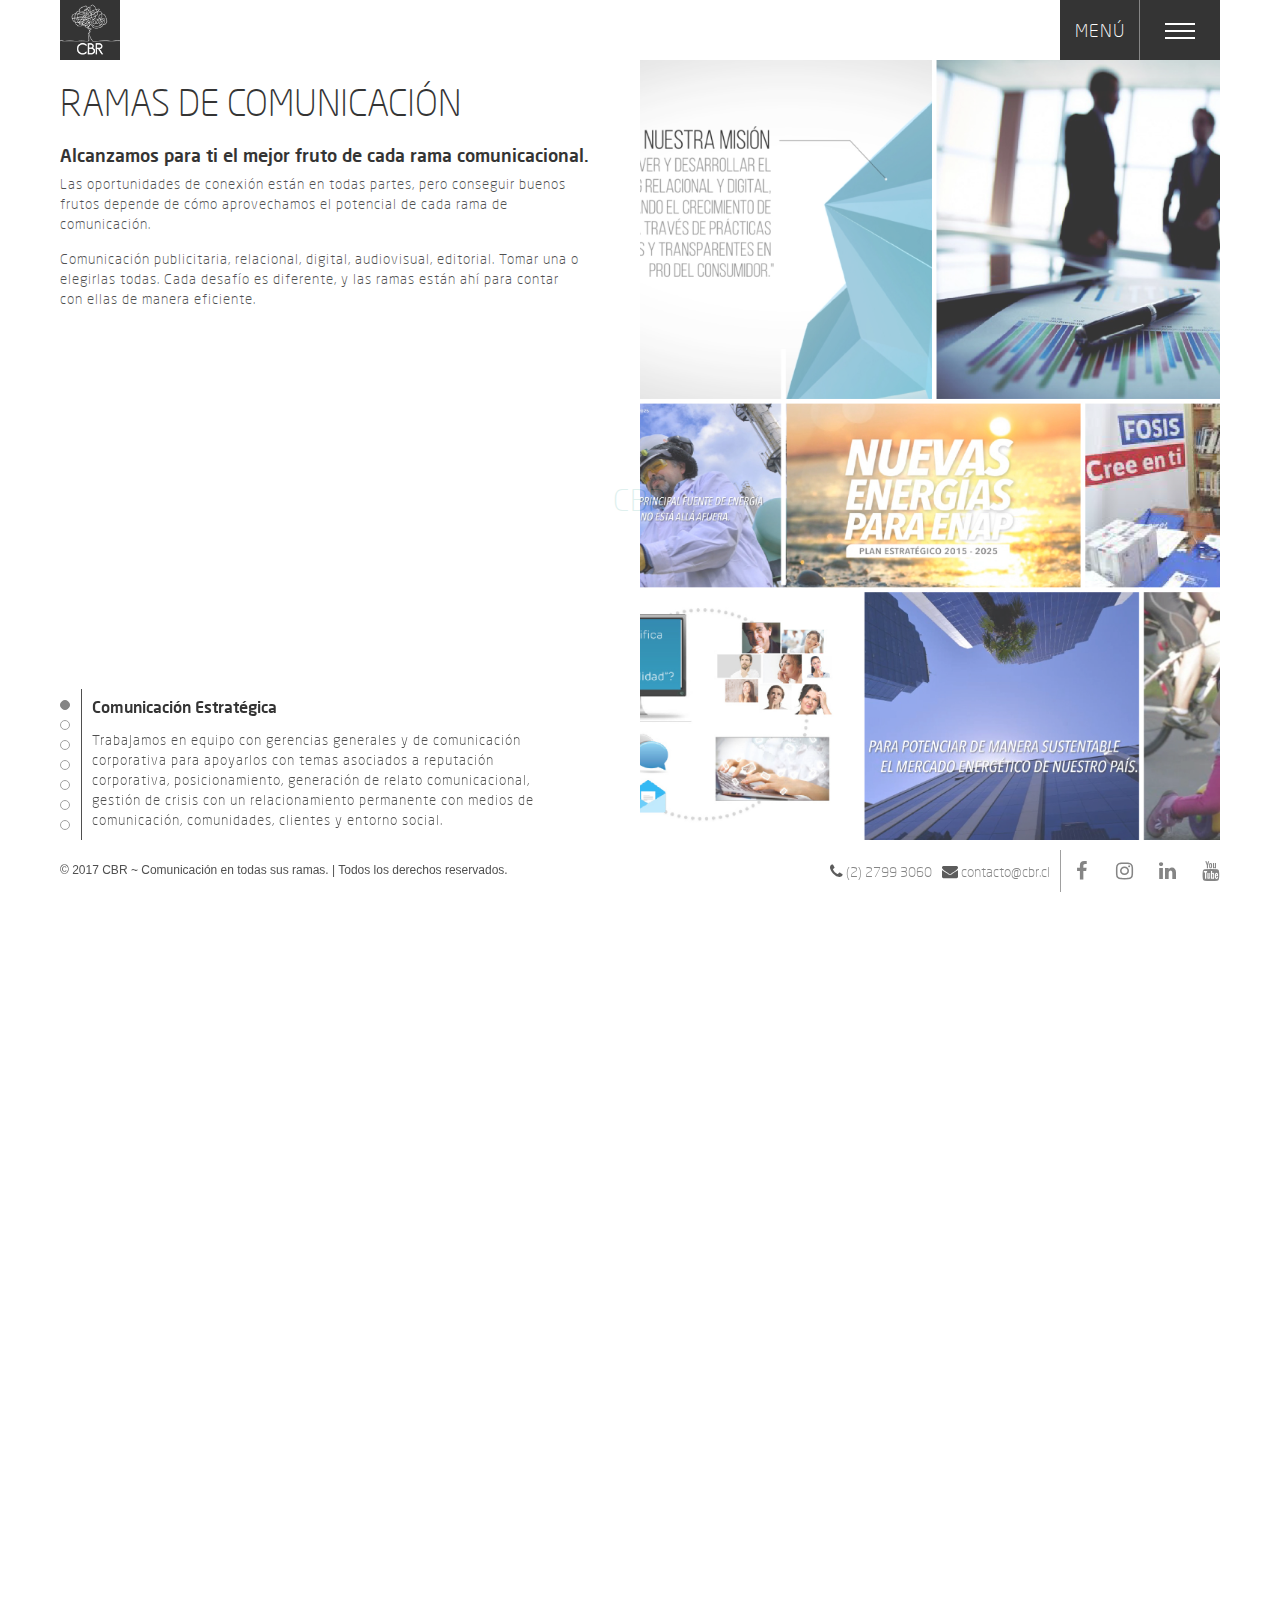
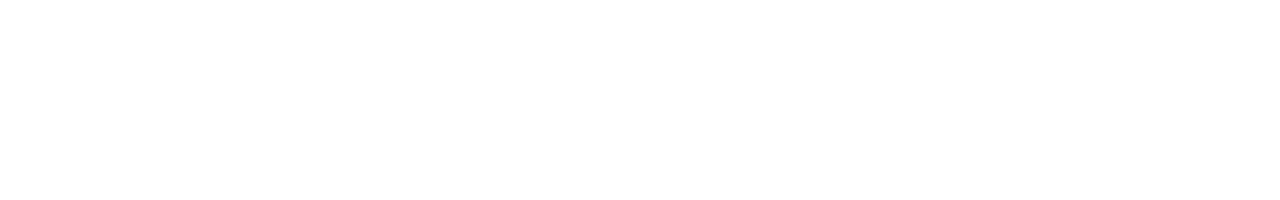
<file: ramas-de-comunicacion.html>
<!DOCTYPE html>
<html lang="es">
	<head>
		<meta charset="UTF-8">
		<title>CBR ~ Comunicación en todas sus ramas.</title>
		<meta name="description" content="Agencia de publicidad que potencia las oportunidades de conexión entre empresas y clientes a través de todas las ramas de comunicación.">
		<meta name="keywords" content="agencia de publicidad, agencia de comunicación, consultoría, creatividad, Agencia CBR, comunicación interna, endomarketing, campañas de recursos humanos, transformación interna, cultura organizacional, colaboradores, comunicación digital, página web, juegos digitales, gamificación, email marketing, landing page, redes sociales, comunicación publicitaria, campaña de publicidad, aviso, prensa, revista, radio, vía pública, spot, comunicación editorial, memoria corporativa, brochure, catálogo, proyecto editorial, comunicación audiovisual, videos corporativos, video tutoriales, animación, motion graphics, comunicación familiar, conexión familiar, Wi-Fam, Rubén Sepúlveda, Marlene Larson, Claudio Storm, Guillermo Weschler, Pablo Velozo, Eduardo Ramírez, Cristián Rodríguez, Francisco Valdivieso, César Kattan">
		<meta name="robots" content="index, follow">
		<meta property="og:url" content="http://www.cbr.cl">
		<meta property="og:title" content="CBR ~ Comunicación en todas sus ramas.">
		<meta property="og:description" content="Agencia de publicidad que potencia las oportunidades de conexión entre empresas y clientes a través de todas las ramas de comunicación.">
		<meta property="og:type" content="website">
		<meta property="og:image" content="http://www.cbr.cl/assets/images/preview-web.png">
		<meta name="twitter:card" content="summary">
		<link href="assets/css/bootstrap.min.css" rel="stylesheet">
		<link href="assets/stylesheets/screen.css" rel="stylesheet">
		<link href="assets/images/favicon/apple-icon-57x57.png" rel="apple-touch-icon" sizes="57x57">
		<link href="assets/images/favicon/apple-icon-60x60.png" rel="apple-touch-icon" sizes="60x60">
		<link href="assets/images/favicon/apple-icon-72x72.png" rel="apple-touch-icon" sizes="72x72">
		<link href="assets/images/favicon/apple-icon-76x76.png" rel="apple-touch-icon" sizes="76x76">
		<link href="assets/images/favicon/apple-icon-114x114.png" rel="apple-touch-icon" sizes="114x114">
		<link href="assets/images/favicon/apple-icon-120x120.png" rel="apple-touch-icon" sizes="120x120">
		<link href="assets/images/favicon/apple-icon-144x144.png" rel="apple-touch-icon" sizes="144x144">
		<link href="assets/images/favicon/apple-icon-152x152.png" rel="apple-touch-icon" sizes="152x152">
		<link href="assets/images/favicon/apple-icon-180x180.png" rel="apple-touch-icon" sizes="180x180">
		<link href="assets/images/favicon/android-icon-192x192.png" rel="icon" sizes="192x192">
		<link href="assets/images/favicon/favicon-16x16.png" rel="icon" sizes="16x16">
		<link href="assets/images/favicon/favicon-32x32.png" rel="icon" sizes="32x32">
		<link href="assets/images/favicon/favicon-96x96.png" rel="icon" sizes="96x96">
		<meta name="viewport" content="width=device-width, user-scalable=no">
		<script>
			(function(i,s,o,g,r,a,m){i['GoogleAnalyticsObject']=r;i[r]=i[r]||function(){
			(i[r].q=i[r].q||[]).push(arguments)},i[r].l=1*new Date();a=s.createElement(o),
			m=s.getElementsByTagName(o)[0];a.async=1;a.src=g;m.parentNode.insertBefore(a,m)
			})(window,document,'script','//www.google-analytics.com/analytics.js','ga');
			ga('create', 'UA-9890877-1', 'auto');
			ga('send', 'pageview');
		</script>
	</head>
	<body>
		<div id="loader">
			<span class="circulo"></span>
			<span class="cbr">CBR</span>
		</div>
		<header>
			<div class="logo">
				<a href="index.html">
					<img src="assets/images/logo-cbr.png" alt="CBR">
				</a>
			</div>
			<div class="menu">
				<div class="contenedor-menu menu-openclose">
					<p>MENÚ</p>
					<div class="contenedor-hamburguesa">
						<div class="hamburguesa">
							<span class="linea-hamburguesa linea-izquierda linea-1 transicion"></span>
							<span class="linea-hamburguesa linea-izquierda linea-2 transicion"></span>
							<span class="linea-hamburguesa linea-izquierda linea-3 transicion"></span>
							<span class="linea-hamburguesa linea-derecha linea-1 transicion"></span>
							<span class="linea-hamburguesa linea-derecha linea-2 transicion"></span>
							<span class="linea-hamburguesa linea-derecha linea-3 transicion"></span>
						</div>
					</div>
				</div>
			</div>
			<div class="menu-holder-izq transicion-lenta" id="menu-holder-izq">
				<a href="index.html">
					<img src="assets/images/logo-CBR.gif" alt="CBR">
				</a>
			</div>
			<div class="menu-holder transicion-lenta" id="menu-holder">
				<nav>
					<ul>
						<li>
							<a href="que-hacemos.html">QUÉ HACEMOS</a>
						</li>
						<li>
							<a href="ramas-de-comunicacion.html">RAMAS DE COMUNICACIÓN</a>
						</li>
						<li>
							<a href="clientes-testimonios.html">CLIENTES / TESTIMONIOS</a>
						</li>
						<li>
							<a href="blog.html">BLOG</a>
						</li>
						<li>
							<a href="contacto.html">CONTACTO</a>
						</li>
					</ul>
				</nav>
			</div>
		</header>
		<main>
			<div class="ramas-comunicacion">
				<h1>Ramas de comunicación</h1>
				<h2>Alcanzamos para ti el mejor fruto de cada rama comunicacional.</h2>
				<p>Las oportunidades de conexión están en todas partes, pero conseguir buenos frutos depende de cómo aprovechamos el potencial de cada rama de comunicación.</p>
				<p>Comunicación publicitaria, relacional, digital, audiovisual, editorial. Tomar una o elegirlas todas. Cada desafío es diferente, y las ramas están ahí para contar con ellas de manera eficiente.</p>
			</div>
			<div class="left">
				<div class="section">
					<div class="contenedor-rama">
						<div class="rama">
							<h3>Comunicación Estratégica</h3>
							<p>Trabajamos en equipo con gerencias generales y de comunicación corporativa para apoyarlos con temas asociados a reputación corporativa, posicionamiento, generación de relato comunicacional, gestión de crisis con un relacionamiento permanente con medios de comunicación, comunidades, clientes y entorno social.</p>
						</div>
					</div>
				</div>
				<div class="section">
					<div class="contenedor-rama">
						<div class="rama">
							<h3>Comunicación Publicitaria</h3>
							<p>Para nosotros la clave de la comunicación publicitaria está en encontrar ese insight poderoso que a través de una campaña publicitaria es capaz de empatizar con la persona indicada para despertar emociones y también intenciones en el lugar preciso y en el momento justo.</p>
						</div>
					</div>
				</div>
				<div class="section">
					<div class="contenedor-rama">
						<div class="rama">
							<h3>Comunicación Digital</h3>
							<p>Vincular, informar, entretener, empatizar, conectar y monitorear en tiempo real lo que están pensando las distintas comunidades de interés de una empresa o institución es parte de nuestros desafíos estratégicos de la comunicación digital. Para ello contamos diseñadores y programadores para proyectos especiales de sitios web, gamificación, activaciones, email marketing y redes sociales.</p>
						</div>
					</div>
				</div>
				<div class="section">
					<div class="contenedor-rama">
						<div class="rama">
							<h3>Comunicación Audiovisual</h3>
							<p>Las habilidades verbales son tan importantes como las habilidades visuales. Y hacemos ese match en videos corporativos, cápsulas periodísticas, videos tutoriales, motion ghaphics, spots y redes sociales. Revisa aquí todo lo que podemos hacer por ti en comunicación audiovisual.</p>
						</div>
					</div>
				</div>
				<div class="section">
					<div class="contenedor-rama">
						<div class="rama">
							<h3>Comunicación Interna</h3>
							<p>Trabajamos con áreas de recursos humanos en importantes proyectos de cultura organizacional, transformación interna y endomarketing donde aplicamos estrategia, creatividad y honestidad, para impulsar verdaderos cambios de comportamiento al interior de las empresas.</p>
							<p>Y en esta rama de comunicación hemos alcanzado buenos frutos para Movistar, Telefónica, BancoEstado, Enap, CMPC y Ripley, entre otras empresas, donde son miles las comunidades de colaboradores, y aún más los desafíos estratégicos que suceden todos los días.</p>
						</div>
					</div>
				</div>
				<div class="section">
					<div class="contenedor-rama">
						<div class="rama">
							<h3>Comunicación Editorial</h3>
							<p>Sabemos que el papel nunca pasará de moda, y su fuerte influencia en segmentos de nicho tampoco. Por eso en cada página de una revista, brochure, catálogo, memoria corporativa o proyecto editorial encomendado a CBR siempre abrimos la oportunidad de reinventar las posibilidades del diseño y la comunicación.</p>
						</div>
					</div>
				</div>
				<div class="section">
					<div class="contenedor-rama">
						<div class="rama">
							<h3>Comunicación Familiar (Bonus Track)</h3>
							<p>Porque creemos que la comunicación es lo que le falta a este mundo, no quisimos quedarnos en el discurso y como agencia CBR creamos un producto que promueve la comunicación familiar a través de una nueva señal que dejamos en el aire y es gratis: <strong><a href="http://wifam.cl" target="_blank">WI-FAM</a></strong>.</p>
							<p>Sólo debes descargar el dispositivo armable desde <a href="http://wifam.cl" target="_blank">www.wi-fam.com</a> y si sigues al pie de la letra las instrucciones, podrás comprobar que a la hora de comer en casa, todos recibirán la mejor conexión familiar sin interferencias.</p>
						</div>
					</div>
				</div>
			</div>
			<div class="right">
				<div class="section">
					<div class="contenedor-foto-rama" id="comunicacion-estrategica"></div>
				</div>
				<div class="section">
					<div class="contenedor-foto-rama" id="comunicacion-publicitaria"></div>
				</div>
				<div class="section">
					<div class="contenedor-foto-rama" id="comunicacion-digital"></div>
				</div>
				<div class="section">
					<div class="contenedor-foto-rama" id="comunicacion-audiovisual"></div>
				</div>
				<div class="section">
					<div class="contenedor-foto-rama" id="comunicacion-interna"></div>
				</div>
				<div class="section">
					<div class="contenedor-foto-rama" id="comunicacion-editorial"></div>
				</div>
				<div class="section">
					<div class="contenedor-foto-rama" id="bonus-track">
						<iframe width="100%" src="https://www.youtube.com/embed/DmnsJs4h6Cw" frameborder="0" allowfullscreen></iframe>
					</div>
				</div>
			</div>
			<div class="hidden-lg hidden-md col-sm-12 col-xs-12">
				<div class="row">
					<div class="contenedor-comunicaciones">
						<div class="comunicacion">
							<h3>Comunicación Estratégica</h3>
							<p>Trabajamos en equipo con gerencias generales y de comunicación corporativa para apoyarlos con temas asociados a reputación corporativa, posicionamiento, generación de relato comunicacional, gestión de crisis, entre otras, en un relacionamiento permanente con medios de comunicación, comunidades, clientes y entorno social.</p>
							<div class="contenedor-multimedia">
								<img src="assets/images/ramas-de-comunicacion/composicion-estrategica.jpg" alt="Comunicación Estratégica">
							</div>
						</div>
						<div class="comunicacion">
							<h3>Comunicación Publicitaria</h3>
							<p>Para nosotros la clave de la comunicación publicitaria está en encontrar ese insight poderoso que a través de una campaña publicitaria es capaz de empatizar con la persona indicada para despertar emociones y también intenciones en el lugar preciso y en el momento justo.</p>
							<div class="contenedor-multimedia">
								<img src="assets/images/ramas-de-comunicacion/composicion-publicitaria.jpg" alt="Comunicación Publicitaria">
							</div>
						</div>
						<div class="comunicacion">
							<h3>Comunicación Digital</h3>
							<p>Vincular, informar, entretener, empatizar, conectar y monitorear en tiempo real lo que están pensando las distintas comunidades de interés de una empresa o institución es parte de nuestros desafíos estratégicos de la comunicación digital. Para ello contamos con periodistas, diseñadores y programadores para proyectos especiales de sitios web, gamificación, activaciones, email marketing y redes sociales.</p>
							<div class="contenedor-multimedia">
								<img src="assets/images/ramas-de-comunicacion/composicion-digital.jpg" alt="Comunicación Digital">
							</div>
						</div>
						<div class="comunicacion">
							<h3>Comunicación Audiovisual</h3>
							<p>Las habilidades verbales son tan importantes como las habilidades visuales. Y hacemos ese match en videos corporativos, cápsulas periodísticas, videos tutoriales, motion ghaphics, spots y redes sociales. Revisa aquí todo lo que podemos hacer por ti en comunicación audiovisual.</p>
							<div class="contenedor-multimedia">
								<img src="assets/images/ramas-de-comunicacion/composicion-audiovisual.jpg" alt="Comunicación Audiovisual">
							</div>
						</div>
						<div class="comunicacion">
							<h3>Comunicación Interna</h3>
							<p>Trabajamos con áreas de recursos humanos en proyectos de cultura organizacional, transformación interna y endomarketing en donde aplicamos estrategia, creatividad y honestidad, para impulsar verdaderos cambios de comportamiento al interior de las empresas.</p>
							<p>Y en esta rama de comunicación hemos alcanzado buenos frutos con Movistar, Telefónica, BancoEstado, Enap, CMPC y Ripley, entre otras empresas, donde son miles las comunidades de colaboradores, y aún más los desafíos estratégicos que suceden todos los días.</p>
							<div class="contenedor-multimedia">
								<img src="assets/images/ramas-de-comunicacion/composicion-interna.jpg" alt="Comunicación Interna">
							</div>
						</div>
						<div class="comunicacion">
							<h3>Comunicación Editorial</h3>
							<p>Sabemos que el papel nunca pasará de moda, y su fuerte influencia en segmentos de nicho tampoco. Por eso en cada página de una revista, brochure, catálogo, memoria corporativa o proyecto editorial encomendado a CBR siempre abrimos la oportunidad de reinventar las posibilidades del diseño y la comunicación.</p>
							<div class="contenedor-multimedia">
								<img src="assets/images/ramas-de-comunicacion/composicion-editorial.jpg" alt="Comunicación Editorial">
							</div>
						</div>
						<div class="comunicacion">
							<h3>Comunicación Familiar (Bonus Track)</h3>
							<p>Porque creemos que la comunicación es lo que le falta a este mundo, no quisimos quedarnos en el discurso y como agencia CBR creamos un producto que promueve la comunicación familiar a través de una nueva señal que dejamos en el aire y es gratis: <strong><a href="http://wifam.cl" target="_blank">WI-FAM</a></strong>.</p>
							<p>Sólo debes descargar el dispositivo armable desde <a href="http://wifam.cl" target="_blank">www.wi-fam.com</a> y si sigues al pie de la letra las instrucciones, podrás comprobar que a la hora de comer en casa, todos recibirán la mejor conexión familiar sin interferencias.</p>
							<iframe width="100%" height="350" src="https://www.youtube.com/embed/DmnsJs4h6Cw" frameborder="0" allowfullscreen></iframe>
						</div>
					</div>
				</div>
			</div>
		</main>
		<footer>
			<div class="row">
				<div class="col-lg-6 col-md-6 hidden-sm hidden-xs">
					<div class="copyright">
						<p>© 2017 CBR ~ Comunicación en todas sus ramas. | Todos los derechos reservados.</p>
					</div>
				</div>
				<div class="col-lg-6 col-md-6 col-sm-12 col-xs-12">
					<div class="datos-footer">
						<div class="datos-contacto">
							<ul>
								<li>
									<i class="fa fa-phone"></i>
									<a href="tel:227993060">(2) 2799 3060</a>
								</li>
								<li>
									<i class="fa fa-envelope"></i>
									<a href="mailto:contacto@cbr.cl">contacto@cbr.cl</a>
								</li>
							</ul>
						</div>
						<div class="redes-sociales">
							<ul>
								<li>
									<a href="https://www.facebook.com/CBR-Comunicación-en-todas-sus-ramas-18874984019" target="_blank" title="Facebook">
										<i class="fa fa-facebook"></i>
									</a>
								</li>
								<li>
									<a href="https://www.instagram.com/agencia_cbr" target="_blank" title="Instagram">
										<i class="fa fa-instagram"></i>
									</a>
								</li>
								<li>
									<a href="https://www.linkedin.com/company/cbr-publicidad" target="_blank" title="LinkedIn">
										<i class="fa fa-linkedin"></i>
									</a>
								</li>
								<li>
									<a href="https://www.youtube.com/channel/UCz5OupFCSX525NcQmekrMDw" target="_blank" title="YouTube">
										<i class="fa fa-youtube"></i>
									</a>
								</li>
							</ul>
						</div>
					</div>
				</div>
			</div>
		</footer>
	</body>
	<link href="assets/css/font-awesome.min.css" rel="stylesheet">
	<script src="assets/js/jquery-1.9.1.min.js"></script>
	<script>
		window.onload = detectarCarga;
		function detectarCarga() {
			$('#loader').fadeOut(1000);
		}
	</script>
	<script>
		$(document).ready(function() {
			if ($(window).width() <= 991) {
				$('.ms-right .ms-section').unwrap().appendTo('.ms-left');
				var ul = $('.ms-left').find('.ms-section').sort((a, b) => {
					return $(a).data('id') - $(b).data('id')
				})
				$('.ms-left').empty().append(ul);
			}
			else {
				$('#contenedor').multiscroll({
					menu: '#menu',
					scrollingSpeed: 700,
					navigation: true,
					navigationPosition: 'left',
					loopBottom: false,
					loopTop: false,
					sectionSelector: '.section',
					leftSelector: '.left',
					rightSelector: '.right',
				});
			}
		});
	</script>
	<script src="assets/js/app.min.js"></script>
	<script src="assets/js/jquery.multiscroll.min.js"></script>
	<script src="assets/js/jquery.easings.min.js"></script>
</html>
</file>
<file: assets/stylesheets/screen.css>
@charset "UTF-8";
/* Welcome to Compass.
 * In this file you should write your main styles. (or centralize your imports)
 * Import this file using the following HTML or equivalent:
 * <link href="/stylesheets/screen.css" media="screen, projection" rel="stylesheet" type="text/css" /> */
/* line 5, ../../../../../../../../../Library/Ruby/Gems/2.3.0/gems/compass-core-1.0.3/stylesheets/compass/reset/_utilities.scss */
html, body, div, span, applet, object, iframe,
h1, h2, h3, h4, h5, h6, p, blockquote, pre,
a, abbr, acronym, address, big, cite, code,
del, dfn, em, img, ins, kbd, q, s, samp,
small, strike, strong, sub, sup, tt, var,
b, u, i, center,
dl, dt, dd, ol, ul, li,
fieldset, form, label, legend,
table, caption, tbody, tfoot, thead, tr, th, td,
article, aside, canvas, details, embed,
figure, figcaption, footer, header, hgroup,
menu, nav, output, ruby, section, summary,
time, mark, audio, video {
  margin: 0;
  padding: 0;
  border: 0;
  font: inherit;
  font-size: 100%;
  vertical-align: baseline;
}

/* line 22, ../../../../../../../../../Library/Ruby/Gems/2.3.0/gems/compass-core-1.0.3/stylesheets/compass/reset/_utilities.scss */
html {
  line-height: 1;
}

/* line 24, ../../../../../../../../../Library/Ruby/Gems/2.3.0/gems/compass-core-1.0.3/stylesheets/compass/reset/_utilities.scss */
ol, ul {
  list-style: none;
}

/* line 26, ../../../../../../../../../Library/Ruby/Gems/2.3.0/gems/compass-core-1.0.3/stylesheets/compass/reset/_utilities.scss */
table {
  border-collapse: collapse;
  border-spacing: 0;
}

/* line 28, ../../../../../../../../../Library/Ruby/Gems/2.3.0/gems/compass-core-1.0.3/stylesheets/compass/reset/_utilities.scss */
caption, th, td {
  text-align: left;
  font-weight: normal;
  vertical-align: middle;
}

/* line 30, ../../../../../../../../../Library/Ruby/Gems/2.3.0/gems/compass-core-1.0.3/stylesheets/compass/reset/_utilities.scss */
q, blockquote {
  quotes: none;
}
/* line 103, ../../../../../../../../../Library/Ruby/Gems/2.3.0/gems/compass-core-1.0.3/stylesheets/compass/reset/_utilities.scss */
q:before, q:after, blockquote:before, blockquote:after {
  content: "";
  content: none;
}

/* line 32, ../../../../../../../../../Library/Ruby/Gems/2.3.0/gems/compass-core-1.0.3/stylesheets/compass/reset/_utilities.scss */
a img {
  border: none;
}

/* line 116, ../../../../../../../../../Library/Ruby/Gems/2.3.0/gems/compass-core-1.0.3/stylesheets/compass/reset/_utilities.scss */
article, aside, details, figcaption, figure, footer, header, hgroup, main, menu, nav, section, summary {
  display: block;
}

/*FUENTES*/
@font-face {
  font-family: "Neo Sans";
  src: url("../fonts/NeoSans.eot");
  src: url("../fonts/NeoSans.woff") format("woff"), url("../fonts/NeoSans.woff2") format("woff2"), url("../fonts/NeoSans.svg#filename") format("svg");
}
@font-face {
  font-family: "Neo Sans Light";
  src: url("../fonts/NeoSans-Light.eot");
  src: url("../fonts/NeoSans-Light.woff") format("woff"), url("../fonts/NeoSans-Light.woff2") format("woff2"), url("../fonts/NeoSans-Light.svg#filename") format("svg");
}
@font-face {
  font-family: "Neo Sans Medium";
  src: url("../fonts/NeoSans-Medium.eot");
  src: url("../fonts/NeoSans-Medium.woff") format("woff"), url("../fonts/NeoSans-Medium.woff2") format("woff2"), url("../fonts/NeoSans-Medium.svg#filename") format("svg");
}
@font-face {
  font-family: "Neo Sans Bold";
  src: url("../fonts/NeoSans-Bold.eot");
  src: url("../fonts/NeoSans-Bold.woff") format("woff"), url("../fonts/NeoSans-Bold.woff2") format("woff2"), url("../fonts/NeoSans-Bold.svg#filename") format("svg");
}
/**/
/*COLORES*/
/**/
/*GENÉRICOS*/
/* line 49, ../sass/screen.scss */
* {
  margin: 0;
  padding: 0;
  border: none;
  -webkit-appearance: none;
}

/* line 55, ../sass/screen.scss */
*:focus {
  border: none;
  outline: none !important;
  box-shadow: none !important;
}

/* line 60, ../sass/screen.scss */
html,
body {
  width: 100%;
  height: 100%;
  background: #FFF;
  overflow: hidden;
  font-family: "Neo Sans Light";
}

/* line 68, ../sass/screen.scss */
main {
  position: fixed;
  top: 60px;
  right: 60px;
  left: 60px;
  bottom: 60px;
  overflow: hidden;
}

/* line 76, ../sass/screen.scss */
.contenedor-izquierda {
  width: 50%;
  height: 100%;
  position: absolute;
  top: 0;
  left: 0;
}
/* line 82, ../sass/screen.scss */
.contenedor-izquierda .contenedor-izquierda-interior {
  height: 100%;
}

/* line 86, ../sass/screen.scss */
.contenedor-derecha {
  width: 50%;
  height: 100%;
  position: absolute;
  top: 0;
  right: 0;
}
/* line 92, ../sass/screen.scss */
.contenedor-derecha .contenedor-derecha-interior {
  height: 100%;
}

/* line 96, ../sass/screen.scss */
.inherit {
  position: inherit !important;
}

/* line 99, ../sass/screen.scss */
h1 {
  width: 100%;
  display: block;
  margin-top: 50px;
  margin-bottom: 50px;
  text-transform: uppercase;
  font-size: 40px;
  color: #000;
}

/* line 108, ../sass/screen.scss */
h2 {
  width: 100%;
  display: block;
  margin-top: 35px;
  margin-bottom: 10px;
  font-family: "Neo Sans Medium";
  font-size: 20px;
  color: #000;
}

/* line 117, ../sass/screen.scss */
h3 {
  width: 100%;
  display: block;
  margin-bottom: 25px;
  font-family: "Neo Sans Medium";
  font-size: 18px;
  color: #000;
}

/* line 125, ../sass/screen.scss */
p {
  margin: 5px 0 15px 0;
  line-height: 20px;
  letter-spacing: 1px;
  font-size: 14px;
  color: #222;
}
/* line 131, ../sass/screen.scss */
p strong {
  font-family: "Neo Sans Medium";
}

/* line 135, ../sass/screen.scss */
ul,
li {
  list-style: none;
}

/* line 139, ../sass/screen.scss */
a {
  transition: .3s ease-in-out;
}

/* line 142, ../sass/screen.scss */
a:hover,
a:focus {
  text-decoration: none;
  cursor: pointer;
  transition: .3s ease-in;
}

/* line 148, ../sass/screen.scss */
textarea {
  resize: none;
}

/* line 151, ../sass/screen.scss */
button {
  cursor: pointer;
}

/* line 154, ../sass/screen.scss */
img {
  width: 100%;
  vertical-align: top;
}

/**/
/*LOADER*/
/* line 161, ../sass/screen.scss */
#loader {
  width: 100%;
  height: 100%;
  display: flex;
  flex-flow: column wrap;
  justify-content: space-around;
  align-items: center;
  background: #FFF;
  position: absolute;
  top: 0;
  right: 0;
  bottom: 0;
  left: 0;
  z-index: 9999;
}
/* line 175, ../sass/screen.scss */
#loader .circulo {
  border: 0 solid #62B5AB;
  border-radius: 50%;
  animation: loader-figure 1s infinite cubic-bezier(0.2, 0.5, 0.3, 1);
}
@keyframes loader-figure {
  0% {
    width: 0;
    height: 0;
    opacity: 0;
  }
  50% {
    width: 10px;
    height: 10px;
    border-width: 10px;
    opacity: .5;
  }
  100% {
    width: 15px;
    height: 15px;
    border-width: 15px;
    opacity: 1;
  }
}
/* line 199, ../sass/screen.scss */
#loader .cbr {
  margin-top: 50px;
  letter-spacing: 1px;
  font-size: 30px;
  color: #62B5AB;
}
/* line 205, ../sass/screen.scss */
#loader .circulo,
#loader .cbr {
  position: absolute;
  top: 50%;
  left: 50%;
  transform: translate(-50%, -50%);
}

/**/
/*MENÚ*/
/* line 216, ../sass/screen.scss */
header {
  height: 100%;
  display: flex;
  flex-flow: row wrap;
  justify-content: space-between;
  position: absolute;
  top: 0;
  right: 60px;
  left: 60px;
}
/* line 225, ../sass/screen.scss */
header .logo {
  width: 60px;
  height: 60px;
  display: inline-block;
  position: relative;
  z-index: 999;
}
/* line 232, ../sass/screen.scss */
header .menu {
  width: 160px;
  height: 60px;
  display: inline-block;
  background: #000;
  position: relative;
  z-index: 999;
  cursor: pointer;
}
/* line 240, ../sass/screen.scss */
header .menu .contenedor-menu {
  width: 100%;
  height: 100%;
  display: flex;
  flex-flow: row wrap;
  justify-content: space-between;
}
/* line 246, ../sass/screen.scss */
header .menu .contenedor-menu p {
  width: 50%;
  margin: 0;
  border-right: 1px solid #666;
  text-align: center;
  line-height: 60px;
  font-size: 18px;
  color: #FFF;
}
/* line 255, ../sass/screen.scss */
header .menu .contenedor-menu .contenedor-hamburguesa {
  width: 50%;
  display: flex;
  flex-flow: column wrap;
  justify-content: center;
  align-items: center;
}
/* line 261, ../sass/screen.scss */
header .menu .contenedor-menu .contenedor-hamburguesa .hamburguesa {
  width: 30px;
  height: 100%;
  position: relative;
  overflow: hidden;
}
/* line 266, ../sass/screen.scss */
header .menu .contenedor-menu .contenedor-hamburguesa .hamburguesa .linea-hamburguesa {
  width: 50%;
  height: 2px;
  background: #FFF;
  position: absolute;
  top: 50%;
  transform-origin: center;
}
/* line 274, ../sass/screen.scss */
header .menu .contenedor-menu .contenedor-hamburguesa .hamburguesa .linea-izquierda {
  left: 0;
}
/* line 277, ../sass/screen.scss */
header .menu .contenedor-menu .contenedor-hamburguesa .hamburguesa .linea-derecha {
  right: 0;
}
/* line 280, ../sass/screen.scss */
header .menu .contenedor-menu .contenedor-hamburguesa .hamburguesa .linea-1 {
  margin-top: -7px;
}
/* line 283, ../sass/screen.scss */
header .menu .contenedor-menu .contenedor-hamburguesa .hamburguesa .linea-3 {
  margin-top: 7px;
}
/* line 290, ../sass/screen.scss */
header .menu .contenedor-menu:hover .linea-izquierda {
  transform: translateX(-3px);
}
/* line 293, ../sass/screen.scss */
header .menu .contenedor-menu:hover .linea-derecha {
  transform: translateX(3px);
}
/* line 298, ../sass/screen.scss */
header .menu-holder-izq {
  width: 50%;
  height: 100%;
  display: flex;
  flex-flow: column wrap;
  justify-content: center;
  align-items: center;
  background: #FFF;
  position: absolute;
  top: 0;
  left: 0;
  z-index: 888;
  opacity: 0;
  visibility: hidden;
  transform: translateY(100%);
}
/* line 313, ../sass/screen.scss */
header .menu-holder-izq a {
  width: 300px;
}
/* line 317, ../sass/screen.scss */
header .menu-holder {
  width: 50%;
  height: 100%;
  background: #FFF;
  position: absolute;
  top: 0;
  right: 0;
  z-index: 888;
  opacity: 0;
  visibility: hidden;
  transform: translateY(-100%);
}
/* line 328, ../sass/screen.scss */
header .menu-holder nav {
  width: 100%;
  height: 100%;
  display: flex;
  flex-flow: column wrap;
  justify-content: center;
  align-items: flex-start;
  font-size: 30px;
  color: #666;
}
/* line 337, ../sass/screen.scss */
header .menu-holder nav ul {
  margin-left: 50px;
  padding: 50px 0 50px 50px;
  border-left: 1px solid #222;
}
/* line 341, ../sass/screen.scss */
header .menu-holder nav ul li {
  padding: 15px 0;
}
/* line 343, ../sass/screen.scss */
header .menu-holder nav ul li a {
  display: inline-block;
  position: relative;
  color: #222;
  transition: all 0.3s cubic-bezier(0.25, 1, 0.3, 1);
}
/* line 349, ../sass/screen.scss */
header .menu-holder nav ul li a:before {
  width: 10px;
  height: 1px;
  background: #666;
  position: absolute;
  bottom: 0;
  content: '';
  transform: translateX(0%);
  transition: all 0.3s cubic-bezier(0.25, 1, 0.3, 1);
}
/* line 359, ../sass/screen.scss */
header .menu-holder nav ul li a:hover {
  color: #666;
  transition: all 0.3s cubic-bezier(0.25, 1, 0.3, 1);
}
/* line 363, ../sass/screen.scss */
header .menu-holder nav ul li a:hover:before {
  width: 150%;
  background: #62B5AB;
}
/* line 371, ../sass/screen.scss */
header .menu-holder-izq.loc2,
header .menu-holder.loc {
  opacity: 1;
  visibility: visible;
  transform: translateY(0%);
}
/* line 377, ../sass/screen.scss */
header .transicion {
  transition: all 250ms ease-in-out;
}
/* line 380, ../sass/screen.scss */
header .transicion:hover {
  transition: all 250ms ease-in;
}
/* line 383, ../sass/screen.scss */
header .transicion-lenta {
  transition: all 500ms ease-in-out;
}
/* line 386, ../sass/screen.scss */
header .transicion-lenta:hover {
  transition: all 500ms ease-in;
}

/**/
/*HOME*/
/* line 393, ../sass/screen.scss */
video {
  width: auto;
  min-width: 100%;
  height: auto;
  min-height: 100%;
  display: block;
  background: url("../images/preview-video.png") center no-repeat;
  background-size: cover;
  position: absolute;
  top: 50%;
  left: 50%;
  z-index: -100;
  transform: translateX(-50%) translateY(-50%);
  transition: .3s opacity;
}

/* line 408, ../sass/screen.scss */
.stopfade {
  opacity: .7;
}

/* line 411, ../sass/screen.scss */
.logo-animado {
  display: none;
}

/* line 414, ../sass/screen.scss */
.contenedor-intro {
  height: 100%;
  display: flex;
  flex-flow: column wrap;
  justify-content: center;
  align-items: center;
}
/* line 420, ../sass/screen.scss */
.contenedor-intro .intro {
  width: 500px;
  padding: 30px;
  background: rgba(0, 0, 0, 0.5);
  text-align: center;
}
/* line 425, ../sass/screen.scss */
.contenedor-intro .intro h1 {
  margin-top: 0;
  margin-bottom: 10px;
  text-transform: uppercase;
  letter-spacing: 1px;
  font-family: "Neo Sans Medium";
  font-size: 24px;
  color: #FFF;
}
/* line 434, ../sass/screen.scss */
.contenedor-intro .intro p {
  margin: 0;
  line-height: 20px;
  font-size: 18px;
  color: #FFF;
}

/* line 442, ../sass/screen.scss */
.contenedor-servicios {
  display: flex;
  flex-flow: column wrap;
  justify-content: flex-end;
  align-items: flex-start;
  position: absolute;
  left: 50px;
  bottom: 50px;
}
/* line 450, ../sass/screen.scss */
.contenedor-servicios .label {
  margin-bottom: 15px;
  padding: 5px 10px;
  background: #62B5AB;
  border-radius: 0;
  font-size: 14px;
  color: #FFF;
}
/* line 458, ../sass/screen.scss */
.contenedor-servicios .texto-alternado {
  font-size: 30px;
  color: #000;
}
/* line 462, ../sass/screen.scss */
.contenedor-servicios .chars {
  color: #666;
}

/* line 466, ../sass/screen.scss */
.logos-premios {
  width: auto;
  max-width: 300px;
  position: absolute;
  right: 50px;
  bottom: 50px;
}

/**/
/*QUÉ HACEMOS*/
/* line 476, ../sass/screen.scss */
.que-hacemos {
  width: 70%;
}

/* line 479, ../sass/screen.scss */
.contenedor-foto-comunicacion {
  width: 50%;
  height: 100%;
  display: flex;
  flex-flow: column wrap;
  justify-content: center;
  background: #000;
  position: absolute;
  top: 0;
  right: 0;
}

/**/
/*RAMAS DE COMUNICACIÓN*/
/* line 493, ../sass/screen.scss */
.ramas-comunicacion {
  width: 50%;
  background: #FFF;
  position: absolute;
  top: 0;
  left: 0;
  z-index: 100;
}
/* line 500, ../sass/screen.scss */
.ramas-comunicacion p {
  width: 90%;
}

/* line 504, ../sass/screen.scss */
.ms-section.ms-table {
  width: 100%;
  display: table;
}

/* line 508, ../sass/screen.scss */
.ms-tableCell {
  width: 100%;
  height: 100% !important;
  display: table-cell;
  vertical-align: middle;
}

/* line 514, ../sass/screen.scss */
.ms-easing {
  transition: all .5s ease-out;
}

/* line 517, ../sass/screen.scss */
#multiscroll-nav {
  position: fixed;
  top: 50%;
  left: 60px;
}
/* line 521, ../sass/screen.scss */
#multiscroll-nav li {
  width: 10px;
  height: 10px;
  display: block;
  margin: 10px 0;
}
/* line 526, ../sass/screen.scss */
#multiscroll-nav li a {
  width: 100%;
  height: 100%;
  position: relative;
  cursor: pointer;
}
/* line 531, ../sass/screen.scss */
#multiscroll-nav li a span {
  width: 10px;
  height: 10px;
  background: #FFF;
  border: 1px solid #888;
  border-radius: 50%;
  position: absolute;
}
/* line 542, ../sass/screen.scss */
#multiscroll-nav li a:hover span,
#multiscroll-nav li a.active span {
  background: #666;
  border: 1px solid #666;
}

/* line 549, ../sass/screen.scss */
.contenedor-rama {
  display: flex;
  flex-flow: row wrap;
  justify-content: center;
}
/* line 553, ../sass/screen.scss */
.contenedor-rama .rama {
  width: 500px;
  padding: 30px;
  border-left: 1px solid #222;
}
/* line 557, ../sass/screen.scss */
.contenedor-rama .rama p {
  margin-bottom: 0;
}
/* line 559, ../sass/screen.scss */
.contenedor-rama .rama p a {
  color: #222;
}
/* line 562, ../sass/screen.scss */
.contenedor-rama .rama p a:hover {
  color: #62B5AB;
}

/* line 568, ../sass/screen.scss */
div.right.ms-right {
  right: 0 !important;
}

/* line 571, ../sass/screen.scss */
.contenedor-foto-rama {
  height: 100%;
  display: flex;
  flex-flow: column wrap;
  justify-content: center;
  align-items: center;
}
/* line 577, ../sass/screen.scss */
.contenedor-foto-rama iframe {
  height: 500px;
}

/* line 581, ../sass/screen.scss */
#comunicacion-estrategica {
  background: url("../images/ramas-de-comunicacion/composicion-estrategica.jpg") no-repeat;
  background-position: center top;
  background-size: cover;
}

/* line 586, ../sass/screen.scss */
#comunicacion-publicitaria {
  background: url("../images/ramas-de-comunicacion/composicion-publicitaria.jpg") no-repeat;
  background-position: center top;
  background-size: cover;
}

/* line 591, ../sass/screen.scss */
#comunicacion-digital {
  background: url("../images/ramas-de-comunicacion/composicion-digital.jpg") no-repeat;
  background-position: center top;
  background-size: cover;
}

/* line 596, ../sass/screen.scss */
#comunicacion-audiovisual {
  background: url("../images/ramas-de-comunicacion/composicion-audiovisual.jpg") no-repeat;
  background-position: center top;
  background-size: cover;
}

/* line 601, ../sass/screen.scss */
#comunicacion-interna {
  background: url("../images/ramas-de-comunicacion/composicion-interna.jpg") no-repeat;
  background-position: center top;
  background-size: cover;
}

/* line 606, ../sass/screen.scss */
#comunicacion-editorial {
  background: url("../images/ramas-de-comunicacion/composicion-editorial.jpg") no-repeat;
  background-position: center top;
  background-size: cover;
}

/**/
/*CLIENTES / TESTIMONIOS*/
/* line 614, ../sass/screen.scss */
.contenedor-clientes {
  width: 100%;
  height: 100%;
  display: flex;
  flex-flow: row wrap;
  justify-content: space-around;
}
/* line 620, ../sass/screen.scss */
.contenedor-clientes h1 {
  text-align: center;
}
/* line 623, ../sass/screen.scss */
.contenedor-clientes .cliente {
  width: 33.3%;
  display: flex;
  flex-flow: row wrap;
  justify-content: center;
  align-items: center;
}
/* line 629, ../sass/screen.scss */
.contenedor-clientes .cliente img {
  width: auto;
  max-width: 150px;
}

/* line 635, ../sass/screen.scss */
.inherit-testimonio {
  position: inherit !important;
}

/* line 638, ../sass/screen.scss */
.contenedor-testimonios {
  width: 100%;
  height: 100%;
  background: #222;
  position: absolute;
  top: 0;
  right: 0;
}
/* line 645, ../sass/screen.scss */
.contenedor-testimonios h1 {
  text-align: center;
  color: #FFF;
}
/* line 649, ../sass/screen.scss */
.contenedor-testimonios .flex-viewport {
  height: auto !important;
}
/* line 653, ../sass/screen.scss */
.contenedor-testimonios .cd-testimonials li:first-child {
  position: relative;
  opacity: 1;
}
/* line 657, ../sass/screen.scss */
.contenedor-testimonios .cd-testimonials .testimonio {
  width: 100%;
  max-width: 1000px;
  display: flex;
  flex-flow: column wrap;
  justify-content: center;
  margin: 0 auto;
  padding: 0 15px;
  text-align: center;
}
/* line 666, ../sass/screen.scss */
.contenedor-testimonios .cd-testimonials .testimonio img {
  width: 100px;
  height: 100px;
  margin: 0 auto 30px auto;
  border-radius: 50%;
}
/* line 672, ../sass/screen.scss */
.contenedor-testimonios .cd-testimonials .testimonio h2 {
  margin-top: 0;
  margin-bottom: 15px;
  font-family: "Neo Sans Medium";
  font-size: 20px;
  color: #FFF;
}
/* line 679, ../sass/screen.scss */
.contenedor-testimonios .cd-testimonials .testimonio p {
  line-height: 18px;
  font-size: 18px;
  color: #FFF;
}
/* line 684, ../sass/screen.scss */
.contenedor-testimonios .cd-testimonials .testimonio .autor {
  display: flex;
  flex-flow: column wrap;
  justify-content: space-around;
  align-items: center;
  margin-top: 50px;
  line-height: 20px;
  font-size: 14px;
}
/* line 692, ../sass/screen.scss */
.contenedor-testimonios .cd-testimonials .testimonio .autor .nombre {
  font-family: "Neo Sans Medium";
  color: #FFF;
}
/* line 696, ../sass/screen.scss */
.contenedor-testimonios .cd-testimonials .testimonio .autor .cargo {
  font-family: "Neo Sans Light";
  color: #FFF;
}

/* line 704, ../sass/screen.scss */
.flex-direction-nav {
  display: none;
}

/* line 707, ../sass/screen.scss */
.flex-control-nav {
  width: 100%;
  display: flex;
  flex-flow: row wrap;
  justify-content: space-around;
  position: absolute;
  bottom: 50px;
  text-align: center;
}
/* line 715, ../sass/screen.scss */
.flex-control-nav li {
  display: inline-block;
  padding: 0px 5px;
}

/* line 720, ../sass/screen.scss */
.flex-control-paging li {
  margin: 0 5px;
}
/* line 722, ../sass/screen.scss */
.flex-control-paging li a {
  width: 10px;
  height: 10px;
  background: #222;
  border: 1px solid #888;
  border-radius: 50%;
  position: absolute;
  text-indent: -9999px;
  cursor: pointer;
}
/* line 732, ../sass/screen.scss */
.flex-control-paging li a:hover,
.flex-control-paging li a.flex-active {
  background: #FFF;
  border: 1px solid #666;
}

/**/
/*BLOG*/
/* line 741, ../sass/screen.scss */
object {
  width: 100%;
  height: 100%;
}

/**/
/*CONTACTO*/
/* line 749, ../sass/screen.scss */
.fs-form-wrap button {
  background: none;
  border: none;
}
/* line 753, ../sass/screen.scss */
.fs-form-wrap button[disabled] {
  opacity: .3;
  pointer-events: none;
}

/* line 758, ../sass/screen.scss */
.fs-form {
  width: 70%;
  position: absolute;
  left: 0;
}
/* line 762, ../sass/screen.scss */
.fs-form .fs-submit {
  display: none;
}

/* line 766, ../sass/screen.scss */
.fs-fields {
  position: relative;
}
/* line 768, ../sass/screen.scss */
.fs-fields li {
  border: none;
  position: absolute;
  top: 0;
  z-index: 1;
}
/* line 773, ../sass/screen.scss */
.fs-fields li label.fs-field-label {
  float: left;
  margin-bottom: 50px;
  position: relative;
  font-size: 30px;
  pointer-events: none;
}
/* line 780, ../sass/screen.scss */
.fs-fields li label[data-info]:hover:before {
  opacity: 1;
  transform: translate3d(0, 0, 0);
}
/* line 784, ../sass/screen.scss */
.fs-fields li label[data-info]:before {
  float: right;
  margin-left: 10px;
  opacity: 0;
  content: attr(data-info);
  font-size: 12px;
  line-height: 30px;
  color: #222;
  pointer-events: none;
  transition: opacity .3s, transform .3s;
  transform: translate3d(0, -5px, 0);
}
/* line 796, ../sass/screen.scss */
.fs-fields li label[data-info]:after {
  width: 30px;
  height: 30px;
  display: inline-block;
  vertical-align: top;
  margin-left: 10px;
  border: 2px solid #222;
  border-radius: 50%;
  text-align: center;
  content: 'i';
  font-family: Georgia, serif;
  font-size: 14px;
  font-weight: 800;
  font-style: italic;
  line-height: 27px;
  color: #222;
  cursor: pointer;
  pointer-events: auto;
}
/* line 815, ../sass/screen.scss */
.fs-fields li label:hover ~ .fs-info,
.fs-fields li .fs-info:hover {
  opacity: 1;
  pointer-events: auto;
  transform: translateY(0);
}
/* line 821, ../sass/screen.scss */
.fs-fields li input {
  width: 100%;
  display: block;
  padding-bottom: 10px;
  background: transparent;
  border: none;
  border-bottom: 1px solid #222;
  border-radius: 0;
  box-shadow: none;
  text-overflow: ellipsis;
  font-size: 30px;
  color: #888;
}
/* line 834, ../sass/screen.scss */
.fs-fields li input:invalid {
  box-shadow: none;
}
/* line 837, ../sass/screen.scss */
.fs-fields li textarea {
  width: 100%;
  height: 200px;
  padding: 10px;
  resize: none;
  background: transparent;
  border: 1px solid #222;
  border-radius: 0;
  font-size: 30px;
  color: #888;
  -webkit-appearance: none;
}
/* line 849, ../sass/screen.scss */
.fs-fields li input::-webkit-input-placeholder,
.fs-fields li textarea::-webkit-input-placeholder {
  color: #888;
}
/* line 853, ../sass/screen.scss */
.fs-fields li input:focus::-webkit-input-placeholder,
.fs-fields li textarea:focus::-webkit-input-placeholder {
  color: transparent;
}
/* line 858, ../sass/screen.scss */
.fs-fields li:hover {
  z-index: 100;
}

/* line 862, ../sass/screen.scss */
.fs-fields [required] {
  background: url("../svg/requerido.svg") no-repeat;
  background-position: top right;
  background-size: 20px;
}

/* line 868, ../sass/screen.scss */
.js .fs-form-full .fs-fields li {
  width: 100%;
  position: absolute;
  top: 0;
  left: 0;
}

/* line 875, ../sass/screen.scss */
.fs-form-full .fs-fields > li,
.fs-nav-dots,
.fs-progress,
.fs-numbers,
.fs-continue,
.fs-message-error,
.fs-message-final {
  visibility: hidden;
}

/* line 885, ../sass/screen.scss */
.no-js .fs-form-full .fs-fields li {
  visibility: visible;
}

/* line 889, ../sass/screen.scss */
.fs-form.fs-show {
  animation: animFadeIn .5s;
}
@keyframes animFadeIn {
  0% {
    opacity: 0;
  }
  100% {
    opacity: 1;
  }
}
/* line 901, ../sass/screen.scss */
.fs-form.fs-show .fs-fields {
  animation: animMove .5s;
}
@keyframes animMove {
  from {
    top: 100px;
  }
}
/* line 910, ../sass/screen.scss */
.fs-show {
  visibility: visible !important;
}

/* line 913, ../sass/screen.scss */
.fs-progress {
  width: 0%;
  height: 5px;
  background: #62B5AB;
  position: absolute;
  top: 0;
  transition: width .3s ease-in-out;
}

/* line 921, ../sass/screen.scss */
.fs-numbers {
  width: 50px;
  position: absolute;
  top: 0;
  right: 50px;
  overflow: hidden;
  font-family: "Neo Sans Light";
  font-size: 18px;
  color: #222;
  cursor: default;
}
/* line 931, ../sass/screen.scss */
.fs-numbers .fs-number-current {
  float: left;
}
/* line 934, ../sass/screen.scss */
.fs-numbers .fs-number-new {
  position: absolute;
  left: 0;
  transform: translateY(100%);
}
/* line 939, ../sass/screen.scss */
.fs-numbers span {
  width: 40%;
  float: right;
  text-align: center;
  color: #222;
}

/* line 946, ../sass/screen.scss */
.fs-numbers:after {
  position: absolute;
  opacity: .5;
  text-align: center;
  content: '/';
  font-family: "Neo Sans Light";
  color: #222;
}

/* line 954, ../sass/screen.scss */
.fs-numbers.fs-show-prev .fs-number-new {
  animation: animMoveDownFromUp .5s both;
}
@keyframes animMoveDownFromUp {
  from {
    transform: translateY(-100%);
  }
  to {
    transform: translateY(0);
  }
}
/* line 965, ../sass/screen.scss */
.fs-numbers.fs-show-prev .fs-number-current {
  animation: animMoveDown .5s both;
}
@keyframes animMoveDown {
  to {
    transform: translateY(100%);
  }
}
/* line 973, ../sass/screen.scss */
.fs-numbers.fs-show-next .fs-number-new {
  animation: animMoveUpFromDown .5s both;
}
@keyframes animMoveUpFromDown {
  from {
    transform: translateY(100%);
  }
  to {
    transform: translateY(0);
  }
}
/* line 984, ../sass/screen.scss */
.fs-numbers.fs-show-next .fs-number-current {
  animation: animMoveUp .5s both;
}
@keyframes animMoveUp {
  to {
    transform: translateY(-100%);
  }
}
/* line 992, ../sass/screen.scss */
.fs-nav-dots {
  position: absolute;
  top: 50%;
  right: 50px;
  transform: translateY(-50%);
}
/* line 997, ../sass/screen.scss */
.fs-nav-dots button {
  width: 10px;
  height: 10px;
  display: block;
  margin: 10px 0;
  background: #FFF;
  border: none;
  border-radius: 50%;
  position: relative;
  transition: transform .3s ease, opacity .3s ease;
}
/* line 1008, ../sass/screen.scss */
.fs-nav-dots button:before,
.fs-nav-dots button:after {
  width: 10px;
  height: 10px;
  border: 1px solid #888;
  border-radius: 50%;
  position: absolute;
  top: 0;
  left: 0;
  text-indent: 0;
  content: '';
  backface-visibility: hidden;
}
/* line 1021, ../sass/screen.scss */
.fs-nav-dots button:after {
  background-color: #666;
  transform: perspective(1000px) rotate3d(0, 1, 0, 180deg);
}
/* line 1025, ../sass/screen.scss */
.fs-nav-dots button:hover:before,
.fs-nav-dots button.fs-dot-current:before {
  background: #666;
  border: 1px solid #666;
}

/* line 1031, ../sass/screen.scss */
.fs-continue {
  background: #62B5AB;
  border-radius: 0;
  position: absolute;
  top: 50%;
  text-transform: uppercase;
}

/* line 1038, ../sass/screen.scss */
.fs-continue:after {
  width: 100%;
  position: absolute;
  top: 100%;
  left: 0;
  text-align: center;
  content: 'O PRESIONA ENTER';
  font-size: 0.65em;
  line-height: 3;
  color: #888;
  pointer-events: none;
}

/* line 1050, ../sass/screen.scss */
button.fs-submit,
button.fs-continue {
  padding: 15px 30px;
  font-family: "Neo Sans Light";
  font-size: 18px;
  color: #FFF;
}

/* line 1057, ../sass/screen.scss */
.fs-continue:hover,
.fs-submit:hover {
  background: #222;
  color: #FFF;
}

/* line 1062, ../sass/screen.scss */
.fs-message-error {
  width: 100%;
  position: absolute;
  top: 45%;
  left: 0;
  opacity: 0;
  text-transform: uppercase;
  font-size: 16px;
  color: #62B5AB;
}

/* line 1072, ../sass/screen.scss */
.fs-message-error.fs-show {
  opacity: 1;
}

/* line 1076, ../sass/screen.scss */
.fs-form li.fs-current {
  visibility: visible;
}
/* line 1079, ../sass/screen.scss */
.fs-form li.fs-hide,
.fs-form li.fs-show {
  pointer-events: none;
}

/* line 1084, ../sass/screen.scss */
.fs-form-overview {
  width: 70%;
  height: 100%;
  position: absolute;
  color: #222;
}
/* line 1090, ../sass/screen.scss */
.fs-form-overview .fs-fields input {
  border-bottom: 1px solid #222;
  font-size: 30px;
  color: #888;
}
/* line 1095, ../sass/screen.scss */
.fs-form-overview .fs-fields textarea {
  height: 200px;
  color: #888;
}
/* line 1100, ../sass/screen.scss */
.fs-form-overview .fs-fields:before {
  display: block;
  margin-bottom: 50px;
  content: '¿ESTÁN CORRECTOS TUS DATOS?';
  font-size: 26px;
  color: #62B5AB;
}
/* line 1107, ../sass/screen.scss */
.fs-form-overview .fs-submit {
  display: inline-block;
  background: #62B5AB;
  border-radius: 0;
  position: absolute;
  left: 0;
  text-transform: uppercase;
  color: #FFF;
}
/* line 1116, ../sass/screen.scss */
.fs-form-overview .fs-submit:hover {
  background: #222;
  color: #FFF;
}

/* line 1123, ../sass/screen.scss */
.fs-form-overview .fs-fields li,
.no-js .fs-form .fs-fields li {
  padding: 15px 0;
  position: relative;
}

/* line 1128, ../sass/screen.scss */
.fs-form-overview
.fs-form-overview .fs-submit,
.no-js .fs-form .fs-submit {
  float: right;
  display: block;
}

/* line 1134, ../sass/screen.scss */
.fs-form .fs-display-prev .fs-hide {
  visibility: visible;
}

/* line 1137, ../sass/screen.scss */
.fs-form .fs-display-prev .fs-hide .fs-anim-lower,
.fs-form .fs-display-prev .fs-hide .fs-anim-upper {
  animation: animHidePrev 0.5s cubic-bezier(0.7, 0, 0.3, 1) forwards;
}
@keyframes animHidePrev {
  to {
    opacity: 0;
    transform: translate3d(0, 500px, 0);
  }
}
/* line 1147, ../sass/screen.scss */
.fs-form .fs-display-prev .fs-hide .fs-anim-upper {
  animation-delay: .1s;
}

/* line 1150, ../sass/screen.scss */
.fs-form .fs-display-prev .fs-show .fs-anim-lower,
.fs-form .fs-display-prev .fs-show .fs-anim-upper {
  animation: animShowPrev 0.5s cubic-bezier(0.7, 0, 0.3, 1) both 0.15s;
}
@keyframes animShowPrev {
  from {
    opacity: 0;
    transform: translate3d(0, -500px, 0);
  }
}
/* line 1160, ../sass/screen.scss */
.fs-form .fs-display-prev .fs-show .fs-anim-upper {
  animation-delay: .25s;
}

/* line 1163, ../sass/screen.scss */
.fs-form .fs-display-next .fs-hide {
  visibility: visible;
}

/* line 1166, ../sass/screen.scss */
.fs-form .fs-display-next .fs-hide .fs-anim-lower,
.fs-form .fs-display-next .fs-hide .fs-anim-upper {
  animation: animHideNext 0.5s cubic-bezier(0.7, 0, 0.3, 1) forwards;
}
@keyframes animHideNext {
  to {
    opacity: 0;
    transform: translate3d(0, -500px, 0);
  }
}
/* line 1176, ../sass/screen.scss */
.fs-form .fs-display-next .fs-hide .fs-anim-lower {
  animation-delay: .1s;
}

/* line 1179, ../sass/screen.scss */
.fs-form .fs-display-next .fs-show .fs-anim-lower,
.fs-form .fs-display-next .fs-show .fs-anim-upper {
  animation: animShowNext 0.5s cubic-bezier(0.7, 0, 0.3, 1) both 0.15s;
}
@keyframes animShowNext {
  from {
    opacity: 0;
    transform: translate3d(0, 500px, 0);
  }
}
/* line 1189, ../sass/screen.scss */
.fs-form .fs-display-next .fs-show .fs-anim-lower {
  animation-delay: .25s;
}

/* line 1192, ../sass/screen.scss */
.mapa {
  width: 100%;
  height: 100%;
}
/* line 1195, ../sass/screen.scss */
.mapa iframe {
  width: 100%;
  height: 100%;
}

/**/
/*FOOTER*/
/* line 1203, ../sass/screen.scss */
footer {
  position: fixed;
  right: 60px;
  bottom: 0;
  left: 60px;
}
/* line 1208, ../sass/screen.scss */
footer .copyright {
  width: 100%;
  height: 60px;
}
/* line 1211, ../sass/screen.scss */
footer .copyright p {
  margin: 0;
  line-height: 60px;
  letter-spacing: 0;
  font-family: Arial;
  font-size: 12px;
}
/* line 1219, ../sass/screen.scss */
footer .datos-footer {
  height: 60px;
  width: 100%;
  display: flex;
  flex-flow: row wrap;
  justify-content: flex-end;
}
/* line 1225, ../sass/screen.scss */
footer .datos-footer .datos-contacto {
  display: inline-flex;
  flex-flow: row wrap;
  justify-content: center;
  align-items: flex-end;
  margin-right: 10px;
}
/* line 1231, ../sass/screen.scss */
footer .datos-footer .datos-contacto ul {
  display: inline-flex;
  flex-flow: row wrap;
  justify-content: space-between;
  align-items: flex-end;
}
/* line 1237, ../sass/screen.scss */
footer .datos-footer .datos-contacto ul li a {
  line-height: 60px;
  font-size: 14px;
  color: #666;
}
/* line 1242, ../sass/screen.scss */
footer .datos-footer .datos-contacto ul li a:hover {
  color: #222;
}
/* line 1246, ../sass/screen.scss */
footer .datos-footer .datos-contacto ul li:nth-child(1) {
  margin-right: 10px;
}
/* line 1251, ../sass/screen.scss */
footer .datos-footer .redes-sociales {
  display: inline-flex;
  flex-flow: row wrap;
  justify-content: flex-end;
  align-items: flex-end;
}
/* line 1256, ../sass/screen.scss */
footer .datos-footer .redes-sociales ul {
  margin: 10px 0;
  border-left: 1px solid #888;
  line-height: 40px;
}
/* line 1260, ../sass/screen.scss */
footer .datos-footer .redes-sociales ul li {
  width: 20px;
  display: inline-block;
  margin: 0 10px;
  text-align: center;
}
/* line 1265, ../sass/screen.scss */
footer .datos-footer .redes-sociales ul li a {
  display: block;
  font-size: 20px;
  color: #666;
}
/* line 1270, ../sass/screen.scss */
footer .datos-footer .redes-sociales ul li a:hover {
  color: #222;
}
/* line 1274, ../sass/screen.scss */
footer .datos-footer .redes-sociales ul li:last-child {
  margin-right: 0;
}

/**/
@media screen and (max-width: 1600px) {
  /*CONTACTO*/
  /* line 1287, ../sass/screen.scss */
  .fs-fields li label[data-info]:after {
    display: none;
  }
  /* line 1290, ../sass/screen.scss */
  .fs-fields li label.fs-field-label {
    margin-bottom: 25px;
    font-size: 22px;
  }
  /* line 1294, ../sass/screen.scss */
  .fs-fields li input,
  .fs-fields li textarea {
    font-size: 14px !important;
  }
  /* line 1298, ../sass/screen.scss */
  .fs-fields li textarea {
    height: 100px;
  }

  /* line 1305, ../sass/screen.scss */
  .fs-form-overview .fs-fields textarea {
    height: 100px;
  }
  /* line 1309, ../sass/screen.scss */
  .fs-form-overview .fs-fields:before {
    margin-bottom: 25px;
    font-size: 20px;
  }

  /* line 1314, ../sass/screen.scss */
  .fs-continue {
    top: 55%;
  }

  /**/
}
@media screen and (max-width: 1600px) {
  /*RAMAS DE COMUNICACIÓN*/
  /* line 1322, ../sass/screen.scss */
  .ms-tableCell {
    vertical-align: bottom;
  }

  /* line 1325, ../sass/screen.scss */
  #multiscroll-nav {
    top: inherit;
    bottom: 60px;
  }

  /* line 1329, ../sass/screen.scss */
  .contenedor-rama {
    width: 90%;
    margin-left: 10px;
  }
  /* line 1332, ../sass/screen.scss */
  .contenedor-rama .rama {
    padding: 10px;
  }

  /**/
}
@media screen and (max-width: 1366px) {
  /*CLIENTES / TESTIMONIOS*/
  /* line 1343, ../sass/screen.scss */
  .contenedor-clientes .cliente img {
    max-width: 100px;
  }
}
@media screen and (max-width: 1280px) {
  /* line 1351, ../sass/screen.scss */
  h1 {
    font-size: 36px;
    margin-top: 25px;
    margin-bottom: 25px;
  }

  /* line 1356, ../sass/screen.scss */
  h2 {
    margin-top: 25px;
    font-size: 18px;
  }

  /* line 1360, ../sass/screen.scss */
  h3 {
    font-size: 16px;
    margin-bottom: 15px;
  }

  /*CLIENTES / TESTIMONIOS*/
  /* line 1369, ../sass/screen.scss */
  .contenedor-testimonios .cd-testimonials .testimonio p {
    line-height: 20px;
    font-size: 14px;
  }
  /* line 1372, ../sass/screen.scss */
  .contenedor-testimonios .cd-testimonials .testimonio p span {
    line-height: 22px;
    font-size: 18px;
  }

  /**/
}
@media screen and (max-width: 1024px) {
  /* line 1384, ../sass/screen.scss */
  p {
    line-height: 18px;
    font-size: 13px;
  }

  /*QUÉ HACEMOS*/
  /* line 1390, ../sass/screen.scss */
  .que-hacemos {
    width: 100%;
  }

  /**/
  /*RAMAS DE COMUNICACIÓN*/
  /* line 1397, ../sass/screen.scss */
  .contenedor-rama .rama {
    width: 90%;
  }
  /* line 1399, ../sass/screen.scss */
  .contenedor-rama .rama p {
    line-height: 14px;
    font-size: 12px;
  }

  /**/
}
@media screen and (max-width: 991px) {
  /* line 1409, ../sass/screen.scss */
  main {
    overflow-x: hidden;
    overflow-y: scroll;
  }

  /* line 1413, ../sass/screen.scss */
  .contenedor-izquierda,
  .contenedor-derecha {
    width: 100%;
  }

  /*QUÉ HACEMOS*/
  /* line 1419, ../sass/screen.scss */
  .que-hacemos {
    width: 100%;
  }
  /* line 1421, ../sass/screen.scss */
  .que-hacemos h2,
  .que-hacemos p {
    width: 100%;
  }

  /* line 1426, ../sass/screen.scss */
  .contenedor-foto-comunicacion {
    width: 100%;
    background: #FFF;
    position: relative;
  }

  /**/
  /*RAMAS DE COMUNICACIÓN*/
  /* line 1434, ../sass/screen.scss */
  .left,
  .right {
    display: none;
  }

  /* line 1438, ../sass/screen.scss */
  #multiscroll-nav {
    display: none;
  }

  /* line 1441, ../sass/screen.scss */
  .ramas-comunicacion {
    width: 100%;
    position: relative;
  }

  /* line 1446, ../sass/screen.scss */
  .contenedor-comunicaciones .comunicacion {
    width: 100%;
    display: block;
    margin-top: 30px;
  }
  /* line 1451, ../sass/screen.scss */
  .contenedor-comunicaciones .comunicacion p a {
    color: #222;
  }
  /* line 1454, ../sass/screen.scss */
  .contenedor-comunicaciones .comunicacion p a:hover {
    color: #62B5AB;
  }
  /* line 1458, ../sass/screen.scss */
  .contenedor-comunicaciones .comunicacion .contenedor-multimedia {
    display: flex;
    flex-flow: column wrap;
    justify-content: center;
  }
  /* line 1462, ../sass/screen.scss */
  .contenedor-comunicaciones .comunicacion .contenedor-multimedia iframe {
    height: auto;
  }

  /**/
  /*CLIENTES / TESTIMONIOS*/
  /* line 1472, ../sass/screen.scss */
  .contenedor-clientes .cliente {
    width: 50%;
  }

  /* line 1476, ../sass/screen.scss */
  .inherit-testimonio {
    position: relative !important;
  }

  /* line 1479, ../sass/screen.scss */
  .contenedor-testimonios {
    margin-top: 50px;
    background: #FFF;
  }
  /* line 1482, ../sass/screen.scss */
  .contenedor-testimonios h1 {
    color: #000;
  }
  /* line 1487, ../sass/screen.scss */
  .contenedor-testimonios .cd-testimonials .testimonio img {
    width: 50px;
    height: 50px;
    margin: 0 auto 15px auto;
  }
  /* line 1492, ../sass/screen.scss */
  .contenedor-testimonios .cd-testimonials .testimonio h2 {
    color: #222;
  }
  /* line 1495, ../sass/screen.scss */
  .contenedor-testimonios .cd-testimonials .testimonio p {
    color: #222;
  }
  /* line 1498, ../sass/screen.scss */
  .contenedor-testimonios .cd-testimonials .testimonio .autor {
    margin-top: 0;
  }
  /* line 1500, ../sass/screen.scss */
  .contenedor-testimonios .cd-testimonials .testimonio .autor .nombre,
  .contenedor-testimonios .cd-testimonials .testimonio .autor .cargo {
    font-size: 12px;
    color: #222;
  }

  /* line 1509, ../sass/screen.scss */
  .flex-control-nav {
    position: relative;
    bottom: 0;
  }

  /* line 1515, ../sass/screen.scss */
  .flex-control-paging li a {
    width: 5px;
    height: 5px;
    background: #FFF;
  }
  /* line 1520, ../sass/screen.scss */
  .flex-control-paging li a:hover,
  .flex-control-paging li a.flex-active {
    background: #222;
  }

  /**/
  /*CONTACTO*/
  /* line 1531, ../sass/screen.scss */
  .fs-form-overview .fs-fields li {
    padding: 5px 0;
  }
  /* line 1533, ../sass/screen.scss */
  .fs-form-overview .fs-fields li label.fs-field-label {
    margin-bottom: 10px;
  }

  /* line 1539, ../sass/screen.scss */
  .fs-numbers,
  .fs-nav-dots {
    right: 0;
  }

  /* line 1543, ../sass/screen.scss */
  .fs-form-overview {
    width: 100%;
  }

  /**/
  /*FOOTER*/
  /* line 1549, ../sass/screen.scss */
  footer {
    display: flex;
    flex-flow: row wrap;
    justify-content: center;
    right: 15px;
    left: 15px;
  }
  /* line 1556, ../sass/screen.scss */
  footer .datos-footer .datos-contacto {
    display: none;
  }
  /* line 1559, ../sass/screen.scss */
  footer .datos-footer .redes-sociales {
    justify-content: center;
    border-left: 0;
  }
  /* line 1562, ../sass/screen.scss */
  footer .datos-footer .redes-sociales ul {
    border-left: 0;
  }
  /* line 1564, ../sass/screen.scss */
  footer .datos-footer .redes-sociales ul li:first-child {
    margin-left: 0;
  }

  /**/
}
@media screen and (min-width: 320px) and (max-width: 767px) {
  /* line 1575, ../sass/screen.scss */
  main {
    right: 15px;
    left: 15px;
  }

  /* line 1579, ../sass/screen.scss */
  .contenedor-izquierda,
  .contenedor-derecha {
    position: inherit;
  }

  /*HEADER*/
  /* line 1585, ../sass/screen.scss */
  header {
    right: 15px;
    left: 15px;
  }
  /* line 1591, ../sass/screen.scss */
  header .menu .contenedor-menu .contenedor-hamburguesa .hamburguesa {
    overflow: visible;
  }
  /* line 1597, ../sass/screen.scss */
  header .menu-holder-izq {
    display: none;
  }
  /* line 1600, ../sass/screen.scss */
  header .menu-holder {
    width: 100%;
  }
  /* line 1603, ../sass/screen.scss */
  header .menu-holder nav ul {
    margin-left: 0;
    padding: 25px 0 25px 25px;
  }

  /**/
  /*HOME*/
  /* line 1613, ../sass/screen.scss */
  video {
    display: none;
  }

  /* line 1616, ../sass/screen.scss */
  .logo-animado {
    display: block;
  }

  /* line 1619, ../sass/screen.scss */
  .contenedor-intro {
    height: auto;
  }
  /* line 1621, ../sass/screen.scss */
  .contenedor-intro .intro {
    width: 100%;
    padding: 15px;
    background: #FFF;
  }
  /* line 1625, ../sass/screen.scss */
  .contenedor-intro .intro h1 {
    font-size: 18px;
    color: #222;
  }
  /* line 1629, ../sass/screen.scss */
  .contenedor-intro .intro p {
    font-size: 14px;
    color: #222;
  }

  /* line 1635, ../sass/screen.scss */
  .contenedor-servicios {
    width: 100%;
    flex-flow: row wrap;
    justify-content: center;
    left: 0;
    bottom: 15px;
  }
  /* line 1641, ../sass/screen.scss */
  .contenedor-servicios .label {
    display: none;
  }
  /* line 1644, ../sass/screen.scss */
  .contenedor-servicios .texto-alternado {
    display: none;
  }

  /* line 1648, ../sass/screen.scss */
  .logos-premios {
    display: none;
  }

  /**/
  /*QUÉ HACEMOS*/
  /* line 1654, ../sass/screen.scss */
  .contenedor-foto-comunicacion {
    background: #FFF;
  }

  /**/
  /*CLIENTES / TESTIMONIOS*/
  /* line 1661, ../sass/screen.scss */
  .contenedor-clientes .cliente {
    width: 50%;
  }

  /**/
}
</file>
